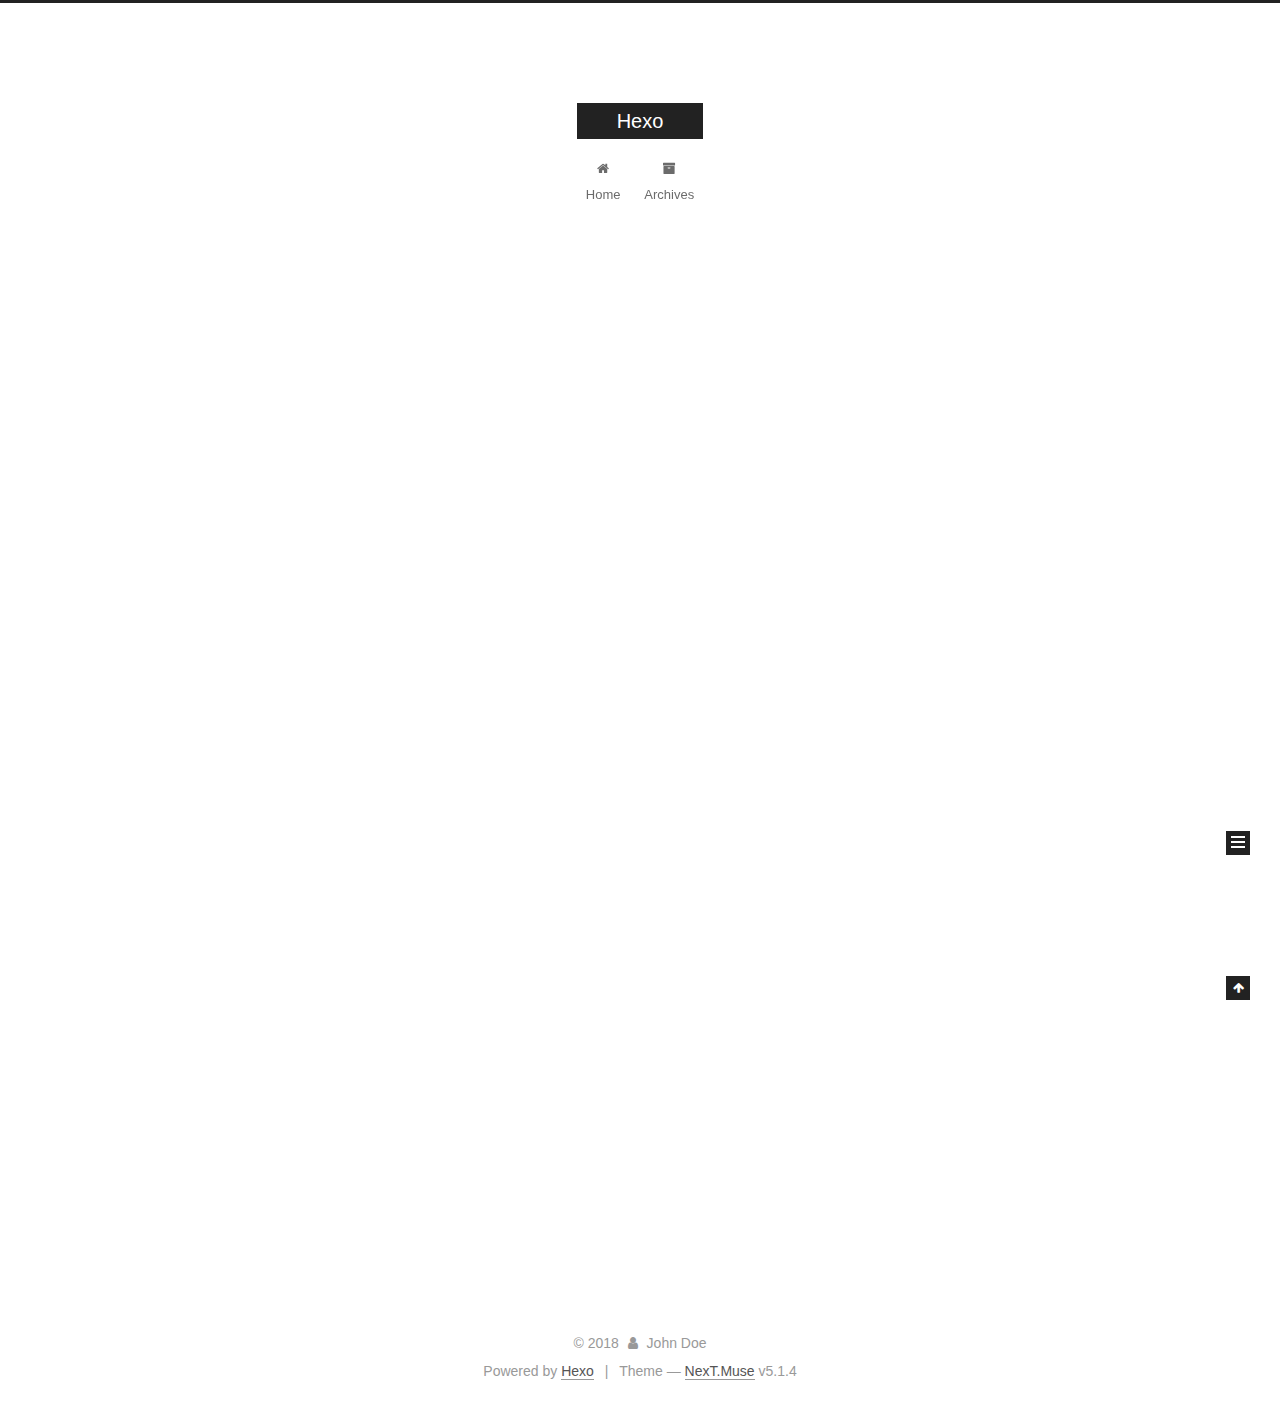
<file: index.html>
<!DOCTYPE html>



  


<html class="theme-next muse use-motion" lang="">
<head>
  <meta charset="UTF-8"/>
<meta http-equiv="X-UA-Compatible" content="IE=edge" />
<meta name="viewport" content="width=device-width, initial-scale=1, maximum-scale=1"/>
<meta name="theme-color" content="#222">









<meta http-equiv="Cache-Control" content="no-transform" />
<meta http-equiv="Cache-Control" content="no-siteapp" />
















  
  
  <link href="/lib/fancybox/source/jquery.fancybox.css?v=2.1.5" rel="stylesheet" type="text/css" />







<link href="/lib/font-awesome/css/font-awesome.min.css?v=4.6.2" rel="stylesheet" type="text/css" />

<link href="/css/main.css?v=5.1.4" rel="stylesheet" type="text/css" />


  <link rel="apple-touch-icon" sizes="180x180" href="/images/apple-touch-icon-next.png?v=5.1.4">


  <link rel="icon" type="image/png" sizes="32x32" href="/images/favicon-32x32-next.png?v=5.1.4">


  <link rel="icon" type="image/png" sizes="16x16" href="/images/favicon-16x16-next.png?v=5.1.4">


  <link rel="mask-icon" href="/images/logo.svg?v=5.1.4" color="#222">





  <meta name="keywords" content="Hexo, NexT" />










<meta property="og:type" content="website">
<meta property="og:title" content="Hexo">
<meta property="og:url" content="http://yoursite.com/index.html">
<meta property="og:site_name" content="Hexo">
<meta property="og:locale" content="default">
<meta name="twitter:card" content="summary">
<meta name="twitter:title" content="Hexo">



<script type="text/javascript" id="hexo.configurations">
  var NexT = window.NexT || {};
  var CONFIG = {
    root: '/',
    scheme: 'Muse',
    version: '5.1.4',
    sidebar: {"position":"left","display":"post","offset":12,"b2t":false,"scrollpercent":false,"onmobile":false},
    fancybox: true,
    tabs: true,
    motion: {"enable":true,"async":false,"transition":{"post_block":"fadeIn","post_header":"slideDownIn","post_body":"slideDownIn","coll_header":"slideLeftIn","sidebar":"slideUpIn"}},
    duoshuo: {
      userId: '0',
      author: 'Author'
    },
    algolia: {
      applicationID: '',
      apiKey: '',
      indexName: '',
      hits: {"per_page":10},
      labels: {"input_placeholder":"Search for Posts","hits_empty":"We didn't find any results for the search: ${query}","hits_stats":"${hits} results found in ${time} ms"}
    }
  };
</script>



  <link rel="canonical" href="http://yoursite.com/"/>





  <title>Hexo</title>
  








</head>

<body itemscope itemtype="http://schema.org/WebPage" lang="default">

  
  
    
  

  <div class="container sidebar-position-left 
  page-home">
    <div class="headband"></div>

    <header id="header" class="header" itemscope itemtype="http://schema.org/WPHeader">
      <div class="header-inner"><div class="site-brand-wrapper">
  <div class="site-meta ">
    

    <div class="custom-logo-site-title">
      <a href="/"  class="brand" rel="start">
        <span class="logo-line-before"><i></i></span>
        <span class="site-title">Hexo</span>
        <span class="logo-line-after"><i></i></span>
      </a>
    </div>
      
        <p class="site-subtitle"></p>
      
  </div>

  <div class="site-nav-toggle">
    <button>
      <span class="btn-bar"></span>
      <span class="btn-bar"></span>
      <span class="btn-bar"></span>
    </button>
  </div>
</div>

<nav class="site-nav">
  

  
    <ul id="menu" class="menu">
      
        
        <li class="menu-item menu-item-home">
          <a href="/" rel="section">
            
              <i class="menu-item-icon fa fa-fw fa-home"></i> <br />
            
            Home
          </a>
        </li>
      
        
        <li class="menu-item menu-item-archives">
          <a href="/archives/" rel="section">
            
              <i class="menu-item-icon fa fa-fw fa-archive"></i> <br />
            
            Archives
          </a>
        </li>
      

      
    </ul>
  

  
</nav>



 </div>
    </header>

    <main id="main" class="main">
      <div class="main-inner">
        <div class="content-wrap">
          <div id="content" class="content">
            
  <section id="posts" class="posts-expand">
    
      

  

  
  
  

  <article class="post post-type-normal" itemscope itemtype="http://schema.org/Article">
  
  
  
  <div class="post-block">
    <link itemprop="mainEntityOfPage" href="http://yoursite.com/2018/09/15/hello-world/">

    <span hidden itemprop="author" itemscope itemtype="http://schema.org/Person">
      <meta itemprop="name" content="John Doe">
      <meta itemprop="description" content="">
      <meta itemprop="image" content="/images/avatar.gif">
    </span>

    <span hidden itemprop="publisher" itemscope itemtype="http://schema.org/Organization">
      <meta itemprop="name" content="Hexo">
    </span>

    
      <header class="post-header">

        
        
          <h1 class="post-title" itemprop="name headline">
                
                <a class="post-title-link" href="/2018/09/15/hello-world/" itemprop="url">Hello World</a></h1>
        

        <div class="post-meta">
          <span class="post-time">
            
              <span class="post-meta-item-icon">
                <i class="fa fa-calendar-o"></i>
              </span>
              
                <span class="post-meta-item-text">Posted on</span>
              
              <time title="Post created" itemprop="dateCreated datePublished" datetime="2018-09-15T11:36:21+08:00">
                2018-09-15
              </time>
            

            

            
          </span>

          

          
            
          

          
          

          

          

          

        </div>
      </header>
    

    
    
    
    <div class="post-body" itemprop="articleBody">

      
      

      
        
          
            <p>Welcome to <a href="https://hexo.io/" target="_blank" rel="noopener">Hexo</a>! This is your very first post. Check <a href="https://hexo.io/docs/" target="_blank" rel="noopener">documentation</a> for more info. If you get any problems when using Hexo, you can find the answer in <a href="https://hexo.io/docs/troubleshooting.html" target="_blank" rel="noopener">troubleshooting</a> or you can ask me on <a href="https://github.com/hexojs/hexo/issues" target="_blank" rel="noopener">GitHub</a>.</p>
<h2 id="Quick-Start"><a href="#Quick-Start" class="headerlink" title="Quick Start"></a>Quick Start</h2><h3 id="Create-a-new-post"><a href="#Create-a-new-post" class="headerlink" title="Create a new post"></a>Create a new post</h3><figure class="highlight bash"><table><tr><td class="gutter"><pre><span class="line">1</span><br></pre></td><td class="code"><pre><span class="line">$ hexo new <span class="string">"My New Post"</span></span><br></pre></td></tr></table></figure>
<p>More info: <a href="https://hexo.io/docs/writing.html" target="_blank" rel="noopener">Writing</a></p>
<h3 id="Run-server"><a href="#Run-server" class="headerlink" title="Run server"></a>Run server</h3><figure class="highlight bash"><table><tr><td class="gutter"><pre><span class="line">1</span><br></pre></td><td class="code"><pre><span class="line">$ hexo server</span><br></pre></td></tr></table></figure>
<p>More info: <a href="https://hexo.io/docs/server.html" target="_blank" rel="noopener">Server</a></p>
<h3 id="Generate-static-files"><a href="#Generate-static-files" class="headerlink" title="Generate static files"></a>Generate static files</h3><figure class="highlight bash"><table><tr><td class="gutter"><pre><span class="line">1</span><br></pre></td><td class="code"><pre><span class="line">$ hexo generate</span><br></pre></td></tr></table></figure>
<p>More info: <a href="https://hexo.io/docs/generating.html" target="_blank" rel="noopener">Generating</a></p>
<h3 id="Deploy-to-remote-sites"><a href="#Deploy-to-remote-sites" class="headerlink" title="Deploy to remote sites"></a>Deploy to remote sites</h3><figure class="highlight bash"><table><tr><td class="gutter"><pre><span class="line">1</span><br></pre></td><td class="code"><pre><span class="line">$ hexo deploy</span><br></pre></td></tr></table></figure>
<p>More info: <a href="https://hexo.io/docs/deployment.html" target="_blank" rel="noopener">Deployment</a></p>

          
        
      
    </div>
    
    
    

    

    

    

    <footer class="post-footer">
      

      

      

      
      
        <div class="post-eof"></div>
      
    </footer>
  </div>
  
  
  
  </article>


    
  </section>

  


          </div>
          


          

        </div>
        
          
  
  <div class="sidebar-toggle">
    <div class="sidebar-toggle-line-wrap">
      <span class="sidebar-toggle-line sidebar-toggle-line-first"></span>
      <span class="sidebar-toggle-line sidebar-toggle-line-middle"></span>
      <span class="sidebar-toggle-line sidebar-toggle-line-last"></span>
    </div>
  </div>

  <aside id="sidebar" class="sidebar">
    
    <div class="sidebar-inner">

      

      

      <section class="site-overview-wrap sidebar-panel sidebar-panel-active">
        <div class="site-overview">
          <div class="site-author motion-element" itemprop="author" itemscope itemtype="http://schema.org/Person">
            
              <p class="site-author-name" itemprop="name">John Doe</p>
              <p class="site-description motion-element" itemprop="description"></p>
          </div>

          <nav class="site-state motion-element">

            
              <div class="site-state-item site-state-posts">
              
                <a href="/archives/">
              
                  <span class="site-state-item-count">1</span>
                  <span class="site-state-item-name">posts</span>
                </a>
              </div>
            

            

            

          </nav>

          

          

          
          

          
          

          

        </div>
      </section>

      

      

    </div>
  </aside>


        
      </div>
    </main>

    <footer id="footer" class="footer">
      <div class="footer-inner">
        <div class="copyright">&copy; <span itemprop="copyrightYear">2018</span>
  <span class="with-love">
    <i class="fa fa-user"></i>
  </span>
  <span class="author" itemprop="copyrightHolder">John Doe</span>

  
</div>


  <div class="powered-by">Powered by <a class="theme-link" target="_blank" href="https://hexo.io">Hexo</a></div>



  <span class="post-meta-divider">|</span>



  <div class="theme-info">Theme &mdash; <a class="theme-link" target="_blank" href="https://github.com/iissnan/hexo-theme-next">NexT.Muse</a> v5.1.4</div>




        







        
      </div>
    </footer>

    
      <div class="back-to-top">
        <i class="fa fa-arrow-up"></i>
        
      </div>
    

    

  </div>

  

<script type="text/javascript">
  if (Object.prototype.toString.call(window.Promise) !== '[object Function]') {
    window.Promise = null;
  }
</script>









  












  
  
    <script type="text/javascript" src="/lib/jquery/index.js?v=2.1.3"></script>
  

  
  
    <script type="text/javascript" src="/lib/fastclick/lib/fastclick.min.js?v=1.0.6"></script>
  

  
  
    <script type="text/javascript" src="/lib/jquery_lazyload/jquery.lazyload.js?v=1.9.7"></script>
  

  
  
    <script type="text/javascript" src="/lib/velocity/velocity.min.js?v=1.2.1"></script>
  

  
  
    <script type="text/javascript" src="/lib/velocity/velocity.ui.min.js?v=1.2.1"></script>
  

  
  
    <script type="text/javascript" src="/lib/fancybox/source/jquery.fancybox.pack.js?v=2.1.5"></script>
  


  


  <script type="text/javascript" src="/js/src/utils.js?v=5.1.4"></script>

  <script type="text/javascript" src="/js/src/motion.js?v=5.1.4"></script>



  
  

  

  


  <script type="text/javascript" src="/js/src/bootstrap.js?v=5.1.4"></script>



  


  




	





  





  












  





  

  

  

  
  

  

  

  

</body>
</html>
</file>
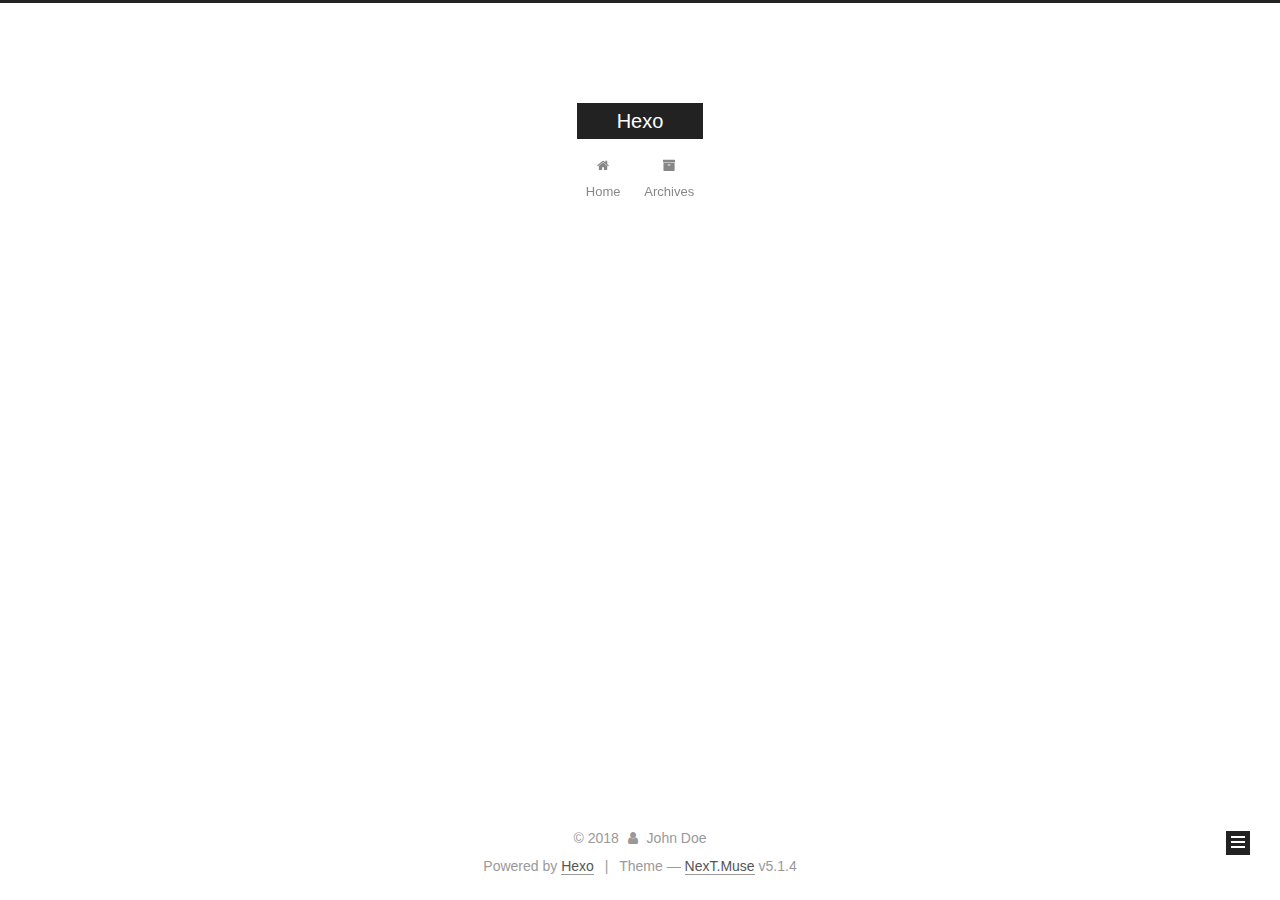
<file: archives/index.html>
<!DOCTYPE html>



  


<html class="theme-next muse use-motion" lang="">
<head>
  <meta charset="UTF-8"/>
<meta http-equiv="X-UA-Compatible" content="IE=edge" />
<meta name="viewport" content="width=device-width, initial-scale=1, maximum-scale=1"/>
<meta name="theme-color" content="#222">









<meta http-equiv="Cache-Control" content="no-transform" />
<meta http-equiv="Cache-Control" content="no-siteapp" />
















  
  
  <link href="/lib/fancybox/source/jquery.fancybox.css?v=2.1.5" rel="stylesheet" type="text/css" />







<link href="/lib/font-awesome/css/font-awesome.min.css?v=4.6.2" rel="stylesheet" type="text/css" />

<link href="/css/main.css?v=5.1.4" rel="stylesheet" type="text/css" />


  <link rel="apple-touch-icon" sizes="180x180" href="/images/apple-touch-icon-next.png?v=5.1.4">


  <link rel="icon" type="image/png" sizes="32x32" href="/images/favicon-32x32-next.png?v=5.1.4">


  <link rel="icon" type="image/png" sizes="16x16" href="/images/favicon-16x16-next.png?v=5.1.4">


  <link rel="mask-icon" href="/images/logo.svg?v=5.1.4" color="#222">





  <meta name="keywords" content="Hexo, NexT" />










<meta property="og:type" content="website">
<meta property="og:title" content="Hexo">
<meta property="og:url" content="http://yoursite.com/archives/index.html">
<meta property="og:site_name" content="Hexo">
<meta property="og:locale" content="default">
<meta name="twitter:card" content="summary">
<meta name="twitter:title" content="Hexo">



<script type="text/javascript" id="hexo.configurations">
  var NexT = window.NexT || {};
  var CONFIG = {
    root: '/',
    scheme: 'Muse',
    version: '5.1.4',
    sidebar: {"position":"left","display":"post","offset":12,"b2t":false,"scrollpercent":false,"onmobile":false},
    fancybox: true,
    tabs: true,
    motion: {"enable":true,"async":false,"transition":{"post_block":"fadeIn","post_header":"slideDownIn","post_body":"slideDownIn","coll_header":"slideLeftIn","sidebar":"slideUpIn"}},
    duoshuo: {
      userId: '0',
      author: 'Author'
    },
    algolia: {
      applicationID: '',
      apiKey: '',
      indexName: '',
      hits: {"per_page":10},
      labels: {"input_placeholder":"Search for Posts","hits_empty":"We didn't find any results for the search: ${query}","hits_stats":"${hits} results found in ${time} ms"}
    }
  };
</script>



  <link rel="canonical" href="http://yoursite.com/archives/"/>





  <title>Archive | Hexo</title>
  








</head>

<body itemscope itemtype="http://schema.org/WebPage" lang="default">

  
  
    
  

  <div class="container sidebar-position-left page-archive">
    <div class="headband"></div>

    <header id="header" class="header" itemscope itemtype="http://schema.org/WPHeader">
      <div class="header-inner"><div class="site-brand-wrapper">
  <div class="site-meta ">
    

    <div class="custom-logo-site-title">
      <a href="/"  class="brand" rel="start">
        <span class="logo-line-before"><i></i></span>
        <span class="site-title">Hexo</span>
        <span class="logo-line-after"><i></i></span>
      </a>
    </div>
      
        <p class="site-subtitle"></p>
      
  </div>

  <div class="site-nav-toggle">
    <button>
      <span class="btn-bar"></span>
      <span class="btn-bar"></span>
      <span class="btn-bar"></span>
    </button>
  </div>
</div>

<nav class="site-nav">
  

  
    <ul id="menu" class="menu">
      
        
        <li class="menu-item menu-item-home">
          <a href="/" rel="section">
            
              <i class="menu-item-icon fa fa-fw fa-home"></i> <br />
            
            Home
          </a>
        </li>
      
        
        <li class="menu-item menu-item-archives">
          <a href="/archives/" rel="section">
            
              <i class="menu-item-icon fa fa-fw fa-archive"></i> <br />
            
            Archives
          </a>
        </li>
      

      
    </ul>
  

  
</nav>



 </div>
    </header>

    <main id="main" class="main">
      <div class="main-inner">
        <div class="content-wrap">
          <div id="content" class="content">
            

  
  
  
  <div class="post-block archive">
    <div id="posts" class="posts-collapse">
      <span class="archive-move-on"></span>

      <span class="archive-page-counter">
        
        
        
          
        
        Um..! 1 post. Keep on posting.
      </span>

      

        
        
        

        
          
          <div class="collection-title">
            <h1 class="archive-year" id="archive-year-2018">2018</h1>
          </div>
        
        

        

  <article class="post post-type-normal" itemscope itemtype="http://schema.org/Article">
    <header class="post-header">

      <h2 class="post-title">
        
            <a class="post-title-link" href="/2018/09/15/hello-world/" itemprop="url">
              
                <span itemprop="name">Hello World</span>
              
            </a>
        
      </h2>

      <div class="post-meta">
        <time class="post-time" itemprop="dateCreated"
              datetime="2018-09-15T11:36:21+08:00"
              content="2018-09-15" >
          09-15
        </time>
      </div>

    </header>
  </article>



      

    </div>
  </div>
  
  
  

  



          </div>
          


          

        </div>
        
          
  
  <div class="sidebar-toggle">
    <div class="sidebar-toggle-line-wrap">
      <span class="sidebar-toggle-line sidebar-toggle-line-first"></span>
      <span class="sidebar-toggle-line sidebar-toggle-line-middle"></span>
      <span class="sidebar-toggle-line sidebar-toggle-line-last"></span>
    </div>
  </div>

  <aside id="sidebar" class="sidebar">
    
    <div class="sidebar-inner">

      

      

      <section class="site-overview-wrap sidebar-panel sidebar-panel-active">
        <div class="site-overview">
          <div class="site-author motion-element" itemprop="author" itemscope itemtype="http://schema.org/Person">
            
              <p class="site-author-name" itemprop="name">John Doe</p>
              <p class="site-description motion-element" itemprop="description"></p>
          </div>

          <nav class="site-state motion-element">

            
              <div class="site-state-item site-state-posts">
              
                <a href="/archives/">
              
                  <span class="site-state-item-count">1</span>
                  <span class="site-state-item-name">posts</span>
                </a>
              </div>
            

            

            

          </nav>

          

          

          
          

          
          

          

        </div>
      </section>

      

      

    </div>
  </aside>


        
      </div>
    </main>

    <footer id="footer" class="footer">
      <div class="footer-inner">
        <div class="copyright">&copy; <span itemprop="copyrightYear">2018</span>
  <span class="with-love">
    <i class="fa fa-user"></i>
  </span>
  <span class="author" itemprop="copyrightHolder">John Doe</span>

  
</div>


  <div class="powered-by">Powered by <a class="theme-link" target="_blank" href="https://hexo.io">Hexo</a></div>



  <span class="post-meta-divider">|</span>



  <div class="theme-info">Theme &mdash; <a class="theme-link" target="_blank" href="https://github.com/iissnan/hexo-theme-next">NexT.Muse</a> v5.1.4</div>




        







        
      </div>
    </footer>

    
      <div class="back-to-top">
        <i class="fa fa-arrow-up"></i>
        
      </div>
    

    

  </div>

  

<script type="text/javascript">
  if (Object.prototype.toString.call(window.Promise) !== '[object Function]') {
    window.Promise = null;
  }
</script>









  












  
  
    <script type="text/javascript" src="/lib/jquery/index.js?v=2.1.3"></script>
  

  
  
    <script type="text/javascript" src="/lib/fastclick/lib/fastclick.min.js?v=1.0.6"></script>
  

  
  
    <script type="text/javascript" src="/lib/jquery_lazyload/jquery.lazyload.js?v=1.9.7"></script>
  

  
  
    <script type="text/javascript" src="/lib/velocity/velocity.min.js?v=1.2.1"></script>
  

  
  
    <script type="text/javascript" src="/lib/velocity/velocity.ui.min.js?v=1.2.1"></script>
  

  
  
    <script type="text/javascript" src="/lib/fancybox/source/jquery.fancybox.pack.js?v=2.1.5"></script>
  


  


  <script type="text/javascript" src="/js/src/utils.js?v=5.1.4"></script>

  <script type="text/javascript" src="/js/src/motion.js?v=5.1.4"></script>



  
  

  

  


  <script type="text/javascript" src="/js/src/bootstrap.js?v=5.1.4"></script>



  


  




	





  





  












  





  

  

  

  
  

  

  

  

</body>
</html>
</file>
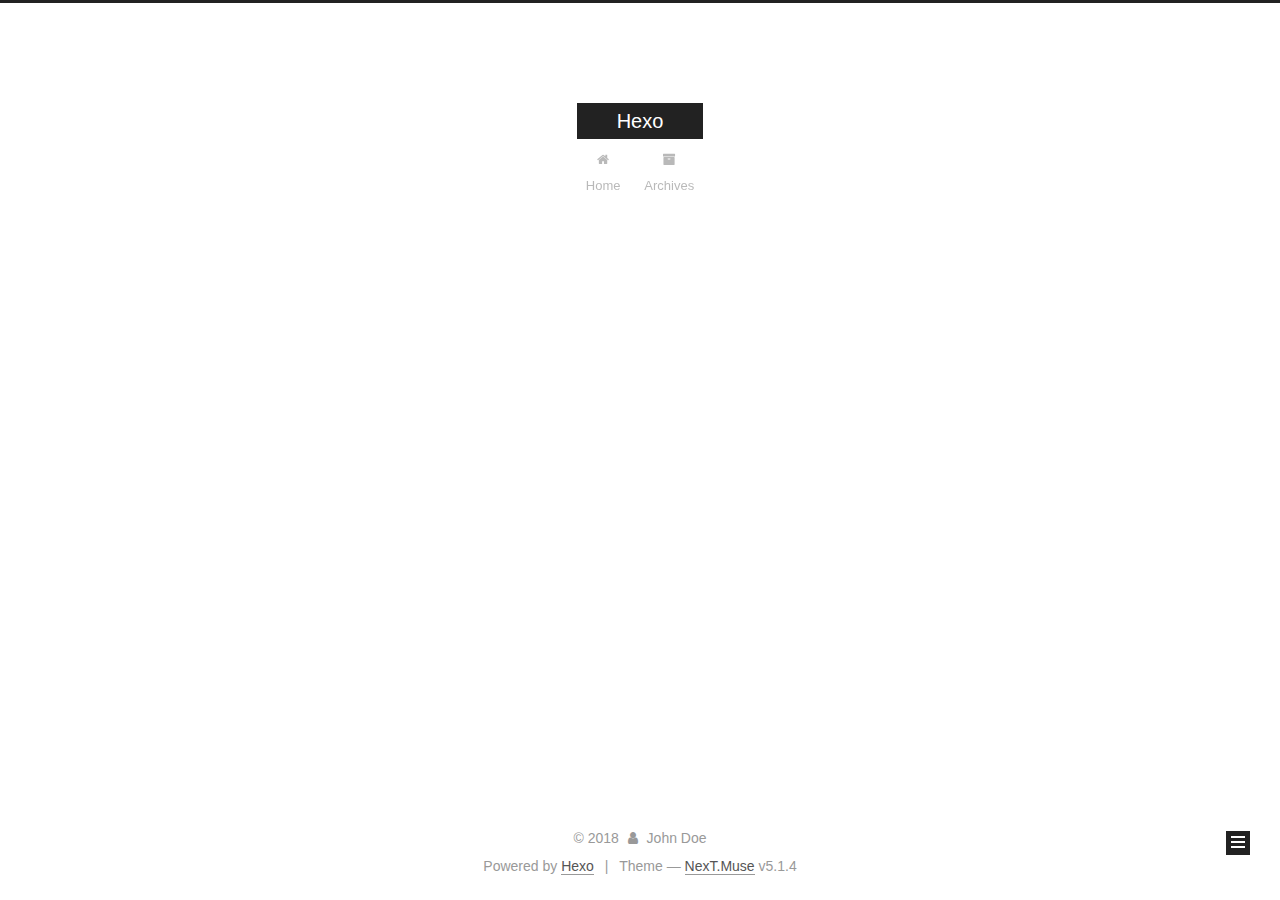
<file: archives/2018/index.html>
<!DOCTYPE html>



  


<html class="theme-next muse use-motion" lang="">
<head>
  <meta charset="UTF-8"/>
<meta http-equiv="X-UA-Compatible" content="IE=edge" />
<meta name="viewport" content="width=device-width, initial-scale=1, maximum-scale=1"/>
<meta name="theme-color" content="#222">









<meta http-equiv="Cache-Control" content="no-transform" />
<meta http-equiv="Cache-Control" content="no-siteapp" />
















  
  
  <link href="/lib/fancybox/source/jquery.fancybox.css?v=2.1.5" rel="stylesheet" type="text/css" />







<link href="/lib/font-awesome/css/font-awesome.min.css?v=4.6.2" rel="stylesheet" type="text/css" />

<link href="/css/main.css?v=5.1.4" rel="stylesheet" type="text/css" />


  <link rel="apple-touch-icon" sizes="180x180" href="/images/apple-touch-icon-next.png?v=5.1.4">


  <link rel="icon" type="image/png" sizes="32x32" href="/images/favicon-32x32-next.png?v=5.1.4">


  <link rel="icon" type="image/png" sizes="16x16" href="/images/favicon-16x16-next.png?v=5.1.4">


  <link rel="mask-icon" href="/images/logo.svg?v=5.1.4" color="#222">





  <meta name="keywords" content="Hexo, NexT" />










<meta property="og:type" content="website">
<meta property="og:title" content="Hexo">
<meta property="og:url" content="http://yoursite.com/archives/2018/index.html">
<meta property="og:site_name" content="Hexo">
<meta property="og:locale" content="default">
<meta name="twitter:card" content="summary">
<meta name="twitter:title" content="Hexo">



<script type="text/javascript" id="hexo.configurations">
  var NexT = window.NexT || {};
  var CONFIG = {
    root: '/',
    scheme: 'Muse',
    version: '5.1.4',
    sidebar: {"position":"left","display":"post","offset":12,"b2t":false,"scrollpercent":false,"onmobile":false},
    fancybox: true,
    tabs: true,
    motion: {"enable":true,"async":false,"transition":{"post_block":"fadeIn","post_header":"slideDownIn","post_body":"slideDownIn","coll_header":"slideLeftIn","sidebar":"slideUpIn"}},
    duoshuo: {
      userId: '0',
      author: 'Author'
    },
    algolia: {
      applicationID: '',
      apiKey: '',
      indexName: '',
      hits: {"per_page":10},
      labels: {"input_placeholder":"Search for Posts","hits_empty":"We didn't find any results for the search: ${query}","hits_stats":"${hits} results found in ${time} ms"}
    }
  };
</script>



  <link rel="canonical" href="http://yoursite.com/archives/2018/"/>





  <title>Archive | Hexo</title>
  








</head>

<body itemscope itemtype="http://schema.org/WebPage" lang="default">

  
  
    
  

  <div class="container sidebar-position-left page-archive">
    <div class="headband"></div>

    <header id="header" class="header" itemscope itemtype="http://schema.org/WPHeader">
      <div class="header-inner"><div class="site-brand-wrapper">
  <div class="site-meta ">
    

    <div class="custom-logo-site-title">
      <a href="/"  class="brand" rel="start">
        <span class="logo-line-before"><i></i></span>
        <span class="site-title">Hexo</span>
        <span class="logo-line-after"><i></i></span>
      </a>
    </div>
      
        <p class="site-subtitle"></p>
      
  </div>

  <div class="site-nav-toggle">
    <button>
      <span class="btn-bar"></span>
      <span class="btn-bar"></span>
      <span class="btn-bar"></span>
    </button>
  </div>
</div>

<nav class="site-nav">
  

  
    <ul id="menu" class="menu">
      
        
        <li class="menu-item menu-item-home">
          <a href="/" rel="section">
            
              <i class="menu-item-icon fa fa-fw fa-home"></i> <br />
            
            Home
          </a>
        </li>
      
        
        <li class="menu-item menu-item-archives">
          <a href="/archives/" rel="section">
            
              <i class="menu-item-icon fa fa-fw fa-archive"></i> <br />
            
            Archives
          </a>
        </li>
      

      
    </ul>
  

  
</nav>



 </div>
    </header>

    <main id="main" class="main">
      <div class="main-inner">
        <div class="content-wrap">
          <div id="content" class="content">
            

  
  
  
  <div class="post-block archive">
    <div id="posts" class="posts-collapse">
      <span class="archive-move-on"></span>

      <span class="archive-page-counter">
        
        
        
          
        
        Um..! 1 post. Keep on posting.
      </span>

      

        
        
        

        
          
          <div class="collection-title">
            <h1 class="archive-year" id="archive-year-2018">2018</h1>
          </div>
        
        

        

  <article class="post post-type-normal" itemscope itemtype="http://schema.org/Article">
    <header class="post-header">

      <h2 class="post-title">
        
            <a class="post-title-link" href="/2018/09/15/hello-world/" itemprop="url">
              
                <span itemprop="name">Hello World</span>
              
            </a>
        
      </h2>

      <div class="post-meta">
        <time class="post-time" itemprop="dateCreated"
              datetime="2018-09-15T11:36:21+08:00"
              content="2018-09-15" >
          09-15
        </time>
      </div>

    </header>
  </article>



      

    </div>
  </div>
  
  
  

  



          </div>
          


          

        </div>
        
          
  
  <div class="sidebar-toggle">
    <div class="sidebar-toggle-line-wrap">
      <span class="sidebar-toggle-line sidebar-toggle-line-first"></span>
      <span class="sidebar-toggle-line sidebar-toggle-line-middle"></span>
      <span class="sidebar-toggle-line sidebar-toggle-line-last"></span>
    </div>
  </div>

  <aside id="sidebar" class="sidebar">
    
    <div class="sidebar-inner">

      

      

      <section class="site-overview-wrap sidebar-panel sidebar-panel-active">
        <div class="site-overview">
          <div class="site-author motion-element" itemprop="author" itemscope itemtype="http://schema.org/Person">
            
              <p class="site-author-name" itemprop="name">John Doe</p>
              <p class="site-description motion-element" itemprop="description"></p>
          </div>

          <nav class="site-state motion-element">

            
              <div class="site-state-item site-state-posts">
              
                <a href="/archives/">
              
                  <span class="site-state-item-count">1</span>
                  <span class="site-state-item-name">posts</span>
                </a>
              </div>
            

            

            

          </nav>

          

          

          
          

          
          

          

        </div>
      </section>

      

      

    </div>
  </aside>


        
      </div>
    </main>

    <footer id="footer" class="footer">
      <div class="footer-inner">
        <div class="copyright">&copy; <span itemprop="copyrightYear">2018</span>
  <span class="with-love">
    <i class="fa fa-user"></i>
  </span>
  <span class="author" itemprop="copyrightHolder">John Doe</span>

  
</div>


  <div class="powered-by">Powered by <a class="theme-link" target="_blank" href="https://hexo.io">Hexo</a></div>



  <span class="post-meta-divider">|</span>



  <div class="theme-info">Theme &mdash; <a class="theme-link" target="_blank" href="https://github.com/iissnan/hexo-theme-next">NexT.Muse</a> v5.1.4</div>




        







        
      </div>
    </footer>

    
      <div class="back-to-top">
        <i class="fa fa-arrow-up"></i>
        
      </div>
    

    

  </div>

  

<script type="text/javascript">
  if (Object.prototype.toString.call(window.Promise) !== '[object Function]') {
    window.Promise = null;
  }
</script>









  












  
  
    <script type="text/javascript" src="/lib/jquery/index.js?v=2.1.3"></script>
  

  
  
    <script type="text/javascript" src="/lib/fastclick/lib/fastclick.min.js?v=1.0.6"></script>
  

  
  
    <script type="text/javascript" src="/lib/jquery_lazyload/jquery.lazyload.js?v=1.9.7"></script>
  

  
  
    <script type="text/javascript" src="/lib/velocity/velocity.min.js?v=1.2.1"></script>
  

  
  
    <script type="text/javascript" src="/lib/velocity/velocity.ui.min.js?v=1.2.1"></script>
  

  
  
    <script type="text/javascript" src="/lib/fancybox/source/jquery.fancybox.pack.js?v=2.1.5"></script>
  


  


  <script type="text/javascript" src="/js/src/utils.js?v=5.1.4"></script>

  <script type="text/javascript" src="/js/src/motion.js?v=5.1.4"></script>



  
  

  

  


  <script type="text/javascript" src="/js/src/bootstrap.js?v=5.1.4"></script>



  


  




	





  





  












  





  

  

  

  
  

  

  

  

</body>
</html>
</file>
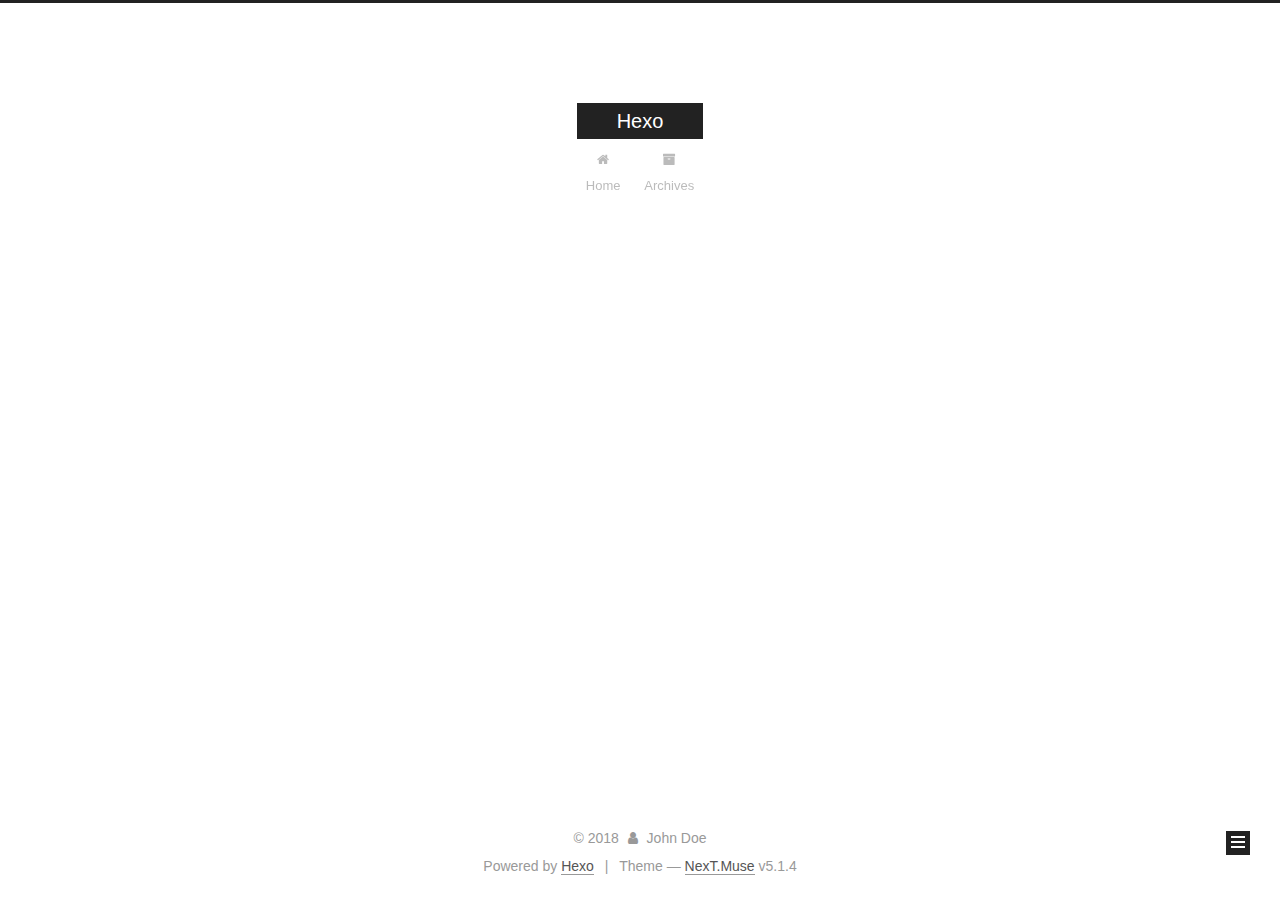
<file: archives/2018/09/index.html>
<!DOCTYPE html>



  


<html class="theme-next muse use-motion" lang="">
<head>
  <meta charset="UTF-8"/>
<meta http-equiv="X-UA-Compatible" content="IE=edge" />
<meta name="viewport" content="width=device-width, initial-scale=1, maximum-scale=1"/>
<meta name="theme-color" content="#222">









<meta http-equiv="Cache-Control" content="no-transform" />
<meta http-equiv="Cache-Control" content="no-siteapp" />
















  
  
  <link href="/lib/fancybox/source/jquery.fancybox.css?v=2.1.5" rel="stylesheet" type="text/css" />







<link href="/lib/font-awesome/css/font-awesome.min.css?v=4.6.2" rel="stylesheet" type="text/css" />

<link href="/css/main.css?v=5.1.4" rel="stylesheet" type="text/css" />


  <link rel="apple-touch-icon" sizes="180x180" href="/images/apple-touch-icon-next.png?v=5.1.4">


  <link rel="icon" type="image/png" sizes="32x32" href="/images/favicon-32x32-next.png?v=5.1.4">


  <link rel="icon" type="image/png" sizes="16x16" href="/images/favicon-16x16-next.png?v=5.1.4">


  <link rel="mask-icon" href="/images/logo.svg?v=5.1.4" color="#222">





  <meta name="keywords" content="Hexo, NexT" />










<meta property="og:type" content="website">
<meta property="og:title" content="Hexo">
<meta property="og:url" content="http://yoursite.com/archives/2018/09/index.html">
<meta property="og:site_name" content="Hexo">
<meta property="og:locale" content="default">
<meta name="twitter:card" content="summary">
<meta name="twitter:title" content="Hexo">



<script type="text/javascript" id="hexo.configurations">
  var NexT = window.NexT || {};
  var CONFIG = {
    root: '/',
    scheme: 'Muse',
    version: '5.1.4',
    sidebar: {"position":"left","display":"post","offset":12,"b2t":false,"scrollpercent":false,"onmobile":false},
    fancybox: true,
    tabs: true,
    motion: {"enable":true,"async":false,"transition":{"post_block":"fadeIn","post_header":"slideDownIn","post_body":"slideDownIn","coll_header":"slideLeftIn","sidebar":"slideUpIn"}},
    duoshuo: {
      userId: '0',
      author: 'Author'
    },
    algolia: {
      applicationID: '',
      apiKey: '',
      indexName: '',
      hits: {"per_page":10},
      labels: {"input_placeholder":"Search for Posts","hits_empty":"We didn't find any results for the search: ${query}","hits_stats":"${hits} results found in ${time} ms"}
    }
  };
</script>



  <link rel="canonical" href="http://yoursite.com/archives/2018/09/"/>





  <title>Archive | Hexo</title>
  








</head>

<body itemscope itemtype="http://schema.org/WebPage" lang="default">

  
  
    
  

  <div class="container sidebar-position-left page-archive">
    <div class="headband"></div>

    <header id="header" class="header" itemscope itemtype="http://schema.org/WPHeader">
      <div class="header-inner"><div class="site-brand-wrapper">
  <div class="site-meta ">
    

    <div class="custom-logo-site-title">
      <a href="/"  class="brand" rel="start">
        <span class="logo-line-before"><i></i></span>
        <span class="site-title">Hexo</span>
        <span class="logo-line-after"><i></i></span>
      </a>
    </div>
      
        <p class="site-subtitle"></p>
      
  </div>

  <div class="site-nav-toggle">
    <button>
      <span class="btn-bar"></span>
      <span class="btn-bar"></span>
      <span class="btn-bar"></span>
    </button>
  </div>
</div>

<nav class="site-nav">
  

  
    <ul id="menu" class="menu">
      
        
        <li class="menu-item menu-item-home">
          <a href="/" rel="section">
            
              <i class="menu-item-icon fa fa-fw fa-home"></i> <br />
            
            Home
          </a>
        </li>
      
        
        <li class="menu-item menu-item-archives">
          <a href="/archives/" rel="section">
            
              <i class="menu-item-icon fa fa-fw fa-archive"></i> <br />
            
            Archives
          </a>
        </li>
      

      
    </ul>
  

  
</nav>



 </div>
    </header>

    <main id="main" class="main">
      <div class="main-inner">
        <div class="content-wrap">
          <div id="content" class="content">
            

  
  
  
  <div class="post-block archive">
    <div id="posts" class="posts-collapse">
      <span class="archive-move-on"></span>

      <span class="archive-page-counter">
        
        
        
          
        
        Um..! 1 post. Keep on posting.
      </span>

      

        
        
        

        
          
          <div class="collection-title">
            <h1 class="archive-year" id="archive-year-2018">2018</h1>
          </div>
        
        

        

  <article class="post post-type-normal" itemscope itemtype="http://schema.org/Article">
    <header class="post-header">

      <h2 class="post-title">
        
            <a class="post-title-link" href="/2018/09/15/hello-world/" itemprop="url">
              
                <span itemprop="name">Hello World</span>
              
            </a>
        
      </h2>

      <div class="post-meta">
        <time class="post-time" itemprop="dateCreated"
              datetime="2018-09-15T11:36:21+08:00"
              content="2018-09-15" >
          09-15
        </time>
      </div>

    </header>
  </article>



      

    </div>
  </div>
  
  
  

  



          </div>
          


          

        </div>
        
          
  
  <div class="sidebar-toggle">
    <div class="sidebar-toggle-line-wrap">
      <span class="sidebar-toggle-line sidebar-toggle-line-first"></span>
      <span class="sidebar-toggle-line sidebar-toggle-line-middle"></span>
      <span class="sidebar-toggle-line sidebar-toggle-line-last"></span>
    </div>
  </div>

  <aside id="sidebar" class="sidebar">
    
    <div class="sidebar-inner">

      

      

      <section class="site-overview-wrap sidebar-panel sidebar-panel-active">
        <div class="site-overview">
          <div class="site-author motion-element" itemprop="author" itemscope itemtype="http://schema.org/Person">
            
              <p class="site-author-name" itemprop="name">John Doe</p>
              <p class="site-description motion-element" itemprop="description"></p>
          </div>

          <nav class="site-state motion-element">

            
              <div class="site-state-item site-state-posts">
              
                <a href="/archives/">
              
                  <span class="site-state-item-count">1</span>
                  <span class="site-state-item-name">posts</span>
                </a>
              </div>
            

            

            

          </nav>

          

          

          
          

          
          

          

        </div>
      </section>

      

      

    </div>
  </aside>


        
      </div>
    </main>

    <footer id="footer" class="footer">
      <div class="footer-inner">
        <div class="copyright">&copy; <span itemprop="copyrightYear">2018</span>
  <span class="with-love">
    <i class="fa fa-user"></i>
  </span>
  <span class="author" itemprop="copyrightHolder">John Doe</span>

  
</div>


  <div class="powered-by">Powered by <a class="theme-link" target="_blank" href="https://hexo.io">Hexo</a></div>



  <span class="post-meta-divider">|</span>



  <div class="theme-info">Theme &mdash; <a class="theme-link" target="_blank" href="https://github.com/iissnan/hexo-theme-next">NexT.Muse</a> v5.1.4</div>




        







        
      </div>
    </footer>

    
      <div class="back-to-top">
        <i class="fa fa-arrow-up"></i>
        
      </div>
    

    

  </div>

  

<script type="text/javascript">
  if (Object.prototype.toString.call(window.Promise) !== '[object Function]') {
    window.Promise = null;
  }
</script>









  












  
  
    <script type="text/javascript" src="/lib/jquery/index.js?v=2.1.3"></script>
  

  
  
    <script type="text/javascript" src="/lib/fastclick/lib/fastclick.min.js?v=1.0.6"></script>
  

  
  
    <script type="text/javascript" src="/lib/jquery_lazyload/jquery.lazyload.js?v=1.9.7"></script>
  

  
  
    <script type="text/javascript" src="/lib/velocity/velocity.min.js?v=1.2.1"></script>
  

  
  
    <script type="text/javascript" src="/lib/velocity/velocity.ui.min.js?v=1.2.1"></script>
  

  
  
    <script type="text/javascript" src="/lib/fancybox/source/jquery.fancybox.pack.js?v=2.1.5"></script>
  


  


  <script type="text/javascript" src="/js/src/utils.js?v=5.1.4"></script>

  <script type="text/javascript" src="/js/src/motion.js?v=5.1.4"></script>



  
  

  

  


  <script type="text/javascript" src="/js/src/bootstrap.js?v=5.1.4"></script>



  


  




	





  





  












  





  

  

  

  
  

  

  

  

</body>
</html>
</file>
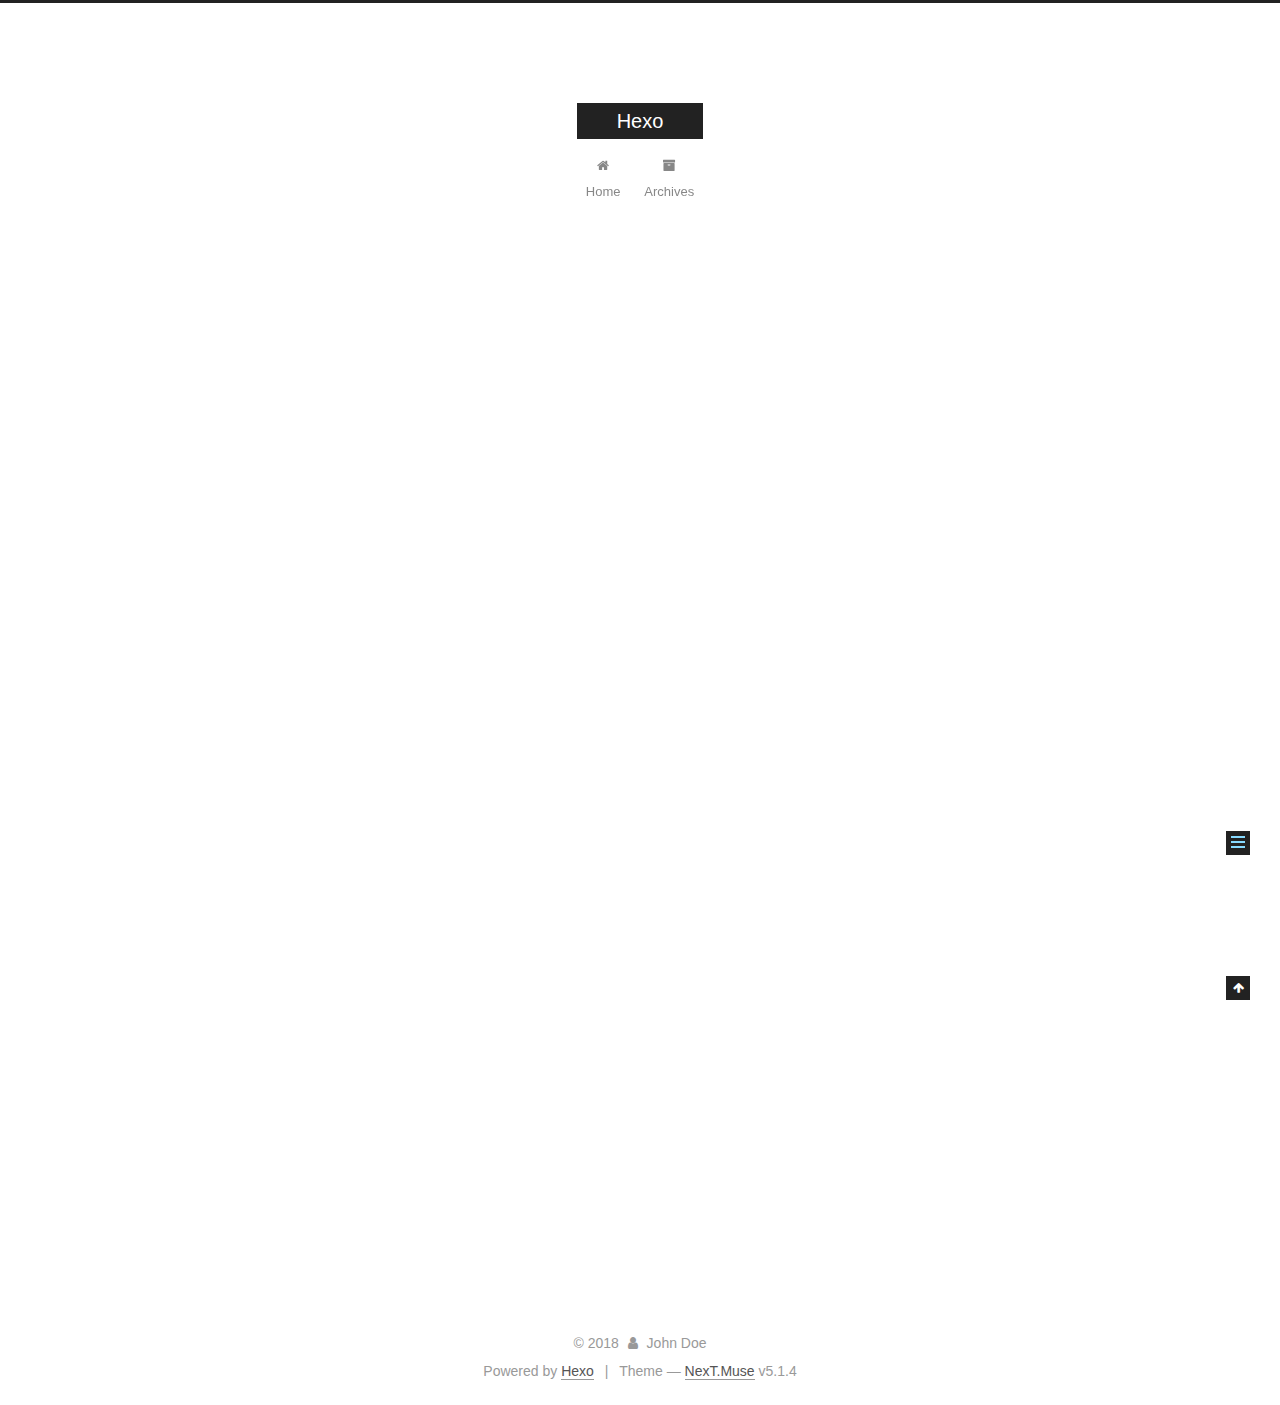
<file: 2018/09/15/hello-world/index.html>
<!DOCTYPE html>



  


<html class="theme-next muse use-motion" lang="">
<head>
  <meta charset="UTF-8"/>
<meta http-equiv="X-UA-Compatible" content="IE=edge" />
<meta name="viewport" content="width=device-width, initial-scale=1, maximum-scale=1"/>
<meta name="theme-color" content="#222">









<meta http-equiv="Cache-Control" content="no-transform" />
<meta http-equiv="Cache-Control" content="no-siteapp" />
















  
  
  <link href="/lib/fancybox/source/jquery.fancybox.css?v=2.1.5" rel="stylesheet" type="text/css" />







<link href="/lib/font-awesome/css/font-awesome.min.css?v=4.6.2" rel="stylesheet" type="text/css" />

<link href="/css/main.css?v=5.1.4" rel="stylesheet" type="text/css" />


  <link rel="apple-touch-icon" sizes="180x180" href="/images/apple-touch-icon-next.png?v=5.1.4">


  <link rel="icon" type="image/png" sizes="32x32" href="/images/favicon-32x32-next.png?v=5.1.4">


  <link rel="icon" type="image/png" sizes="16x16" href="/images/favicon-16x16-next.png?v=5.1.4">


  <link rel="mask-icon" href="/images/logo.svg?v=5.1.4" color="#222">





  <meta name="keywords" content="Hexo, NexT" />










<meta name="description" content="Welcome to Hexo! This is your very first post. Check documentation for more info. If you get any problems when using Hexo, you can find the answer in troubleshooting or you can ask me on GitHub. Quick">
<meta property="og:type" content="article">
<meta property="og:title" content="Hello World">
<meta property="og:url" content="http://yoursite.com/2018/09/15/hello-world/index.html">
<meta property="og:site_name" content="Hexo">
<meta property="og:description" content="Welcome to Hexo! This is your very first post. Check documentation for more info. If you get any problems when using Hexo, you can find the answer in troubleshooting or you can ask me on GitHub. Quick">
<meta property="og:locale" content="default">
<meta property="og:updated_time" content="2018-09-15T03:36:21.356Z">
<meta name="twitter:card" content="summary">
<meta name="twitter:title" content="Hello World">
<meta name="twitter:description" content="Welcome to Hexo! This is your very first post. Check documentation for more info. If you get any problems when using Hexo, you can find the answer in troubleshooting or you can ask me on GitHub. Quick">



<script type="text/javascript" id="hexo.configurations">
  var NexT = window.NexT || {};
  var CONFIG = {
    root: '/',
    scheme: 'Muse',
    version: '5.1.4',
    sidebar: {"position":"left","display":"post","offset":12,"b2t":false,"scrollpercent":false,"onmobile":false},
    fancybox: true,
    tabs: true,
    motion: {"enable":true,"async":false,"transition":{"post_block":"fadeIn","post_header":"slideDownIn","post_body":"slideDownIn","coll_header":"slideLeftIn","sidebar":"slideUpIn"}},
    duoshuo: {
      userId: '0',
      author: 'Author'
    },
    algolia: {
      applicationID: '',
      apiKey: '',
      indexName: '',
      hits: {"per_page":10},
      labels: {"input_placeholder":"Search for Posts","hits_empty":"We didn't find any results for the search: ${query}","hits_stats":"${hits} results found in ${time} ms"}
    }
  };
</script>



  <link rel="canonical" href="http://yoursite.com/2018/09/15/hello-world/"/>





  <title>Hello World | Hexo</title>
  








</head>

<body itemscope itemtype="http://schema.org/WebPage" lang="default">

  
  
    
  

  <div class="container sidebar-position-left page-post-detail">
    <div class="headband"></div>

    <header id="header" class="header" itemscope itemtype="http://schema.org/WPHeader">
      <div class="header-inner"><div class="site-brand-wrapper">
  <div class="site-meta ">
    

    <div class="custom-logo-site-title">
      <a href="/"  class="brand" rel="start">
        <span class="logo-line-before"><i></i></span>
        <span class="site-title">Hexo</span>
        <span class="logo-line-after"><i></i></span>
      </a>
    </div>
      
        <p class="site-subtitle"></p>
      
  </div>

  <div class="site-nav-toggle">
    <button>
      <span class="btn-bar"></span>
      <span class="btn-bar"></span>
      <span class="btn-bar"></span>
    </button>
  </div>
</div>

<nav class="site-nav">
  

  
    <ul id="menu" class="menu">
      
        
        <li class="menu-item menu-item-home">
          <a href="/" rel="section">
            
              <i class="menu-item-icon fa fa-fw fa-home"></i> <br />
            
            Home
          </a>
        </li>
      
        
        <li class="menu-item menu-item-archives">
          <a href="/archives/" rel="section">
            
              <i class="menu-item-icon fa fa-fw fa-archive"></i> <br />
            
            Archives
          </a>
        </li>
      

      
    </ul>
  

  
</nav>



 </div>
    </header>

    <main id="main" class="main">
      <div class="main-inner">
        <div class="content-wrap">
          <div id="content" class="content">
            

  <div id="posts" class="posts-expand">
    

  

  
  
  

  <article class="post post-type-normal" itemscope itemtype="http://schema.org/Article">
  
  
  
  <div class="post-block">
    <link itemprop="mainEntityOfPage" href="http://yoursite.com/2018/09/15/hello-world/">

    <span hidden itemprop="author" itemscope itemtype="http://schema.org/Person">
      <meta itemprop="name" content="John Doe">
      <meta itemprop="description" content="">
      <meta itemprop="image" content="/images/avatar.gif">
    </span>

    <span hidden itemprop="publisher" itemscope itemtype="http://schema.org/Organization">
      <meta itemprop="name" content="Hexo">
    </span>

    
      <header class="post-header">

        
        
          <h1 class="post-title" itemprop="name headline">Hello World</h1>
        

        <div class="post-meta">
          <span class="post-time">
            
              <span class="post-meta-item-icon">
                <i class="fa fa-calendar-o"></i>
              </span>
              
                <span class="post-meta-item-text">Posted on</span>
              
              <time title="Post created" itemprop="dateCreated datePublished" datetime="2018-09-15T11:36:21+08:00">
                2018-09-15
              </time>
            

            

            
          </span>

          

          
            
          

          
          

          

          

          

        </div>
      </header>
    

    
    
    
    <div class="post-body" itemprop="articleBody">

      
      

      
        <p>Welcome to <a href="https://hexo.io/" target="_blank" rel="noopener">Hexo</a>! This is your very first post. Check <a href="https://hexo.io/docs/" target="_blank" rel="noopener">documentation</a> for more info. If you get any problems when using Hexo, you can find the answer in <a href="https://hexo.io/docs/troubleshooting.html" target="_blank" rel="noopener">troubleshooting</a> or you can ask me on <a href="https://github.com/hexojs/hexo/issues" target="_blank" rel="noopener">GitHub</a>.</p>
<h2 id="Quick-Start"><a href="#Quick-Start" class="headerlink" title="Quick Start"></a>Quick Start</h2><h3 id="Create-a-new-post"><a href="#Create-a-new-post" class="headerlink" title="Create a new post"></a>Create a new post</h3><figure class="highlight bash"><table><tr><td class="gutter"><pre><span class="line">1</span><br></pre></td><td class="code"><pre><span class="line">$ hexo new <span class="string">"My New Post"</span></span><br></pre></td></tr></table></figure>
<p>More info: <a href="https://hexo.io/docs/writing.html" target="_blank" rel="noopener">Writing</a></p>
<h3 id="Run-server"><a href="#Run-server" class="headerlink" title="Run server"></a>Run server</h3><figure class="highlight bash"><table><tr><td class="gutter"><pre><span class="line">1</span><br></pre></td><td class="code"><pre><span class="line">$ hexo server</span><br></pre></td></tr></table></figure>
<p>More info: <a href="https://hexo.io/docs/server.html" target="_blank" rel="noopener">Server</a></p>
<h3 id="Generate-static-files"><a href="#Generate-static-files" class="headerlink" title="Generate static files"></a>Generate static files</h3><figure class="highlight bash"><table><tr><td class="gutter"><pre><span class="line">1</span><br></pre></td><td class="code"><pre><span class="line">$ hexo generate</span><br></pre></td></tr></table></figure>
<p>More info: <a href="https://hexo.io/docs/generating.html" target="_blank" rel="noopener">Generating</a></p>
<h3 id="Deploy-to-remote-sites"><a href="#Deploy-to-remote-sites" class="headerlink" title="Deploy to remote sites"></a>Deploy to remote sites</h3><figure class="highlight bash"><table><tr><td class="gutter"><pre><span class="line">1</span><br></pre></td><td class="code"><pre><span class="line">$ hexo deploy</span><br></pre></td></tr></table></figure>
<p>More info: <a href="https://hexo.io/docs/deployment.html" target="_blank" rel="noopener">Deployment</a></p>

      
    </div>
    
    
    

    

    

    

    <footer class="post-footer">
      

      
      
      

      

      
      
    </footer>
  </div>
  
  
  
  </article>



    <div class="post-spread">
      
    </div>
  </div>


          </div>
          


          

  



        </div>
        
          
  
  <div class="sidebar-toggle">
    <div class="sidebar-toggle-line-wrap">
      <span class="sidebar-toggle-line sidebar-toggle-line-first"></span>
      <span class="sidebar-toggle-line sidebar-toggle-line-middle"></span>
      <span class="sidebar-toggle-line sidebar-toggle-line-last"></span>
    </div>
  </div>

  <aside id="sidebar" class="sidebar">
    
    <div class="sidebar-inner">

      

      
        <ul class="sidebar-nav motion-element">
          <li class="sidebar-nav-toc sidebar-nav-active" data-target="post-toc-wrap">
            Table of Contents
          </li>
          <li class="sidebar-nav-overview" data-target="site-overview-wrap">
            Overview
          </li>
        </ul>
      

      <section class="site-overview-wrap sidebar-panel">
        <div class="site-overview">
          <div class="site-author motion-element" itemprop="author" itemscope itemtype="http://schema.org/Person">
            
              <p class="site-author-name" itemprop="name">John Doe</p>
              <p class="site-description motion-element" itemprop="description"></p>
          </div>

          <nav class="site-state motion-element">

            
              <div class="site-state-item site-state-posts">
              
                <a href="/archives/">
              
                  <span class="site-state-item-count">1</span>
                  <span class="site-state-item-name">posts</span>
                </a>
              </div>
            

            

            

          </nav>

          

          

          
          

          
          

          

        </div>
      </section>

      
      <!--noindex-->
        <section class="post-toc-wrap motion-element sidebar-panel sidebar-panel-active">
          <div class="post-toc">

            
              
            

            
              <div class="post-toc-content"><ol class="nav"><li class="nav-item nav-level-2"><a class="nav-link" href="#Quick-Start"><span class="nav-number">1.</span> <span class="nav-text">Quick Start</span></a><ol class="nav-child"><li class="nav-item nav-level-3"><a class="nav-link" href="#Create-a-new-post"><span class="nav-number">1.1.</span> <span class="nav-text">Create a new post</span></a></li><li class="nav-item nav-level-3"><a class="nav-link" href="#Run-server"><span class="nav-number">1.2.</span> <span class="nav-text">Run server</span></a></li><li class="nav-item nav-level-3"><a class="nav-link" href="#Generate-static-files"><span class="nav-number">1.3.</span> <span class="nav-text">Generate static files</span></a></li><li class="nav-item nav-level-3"><a class="nav-link" href="#Deploy-to-remote-sites"><span class="nav-number">1.4.</span> <span class="nav-text">Deploy to remote sites</span></a></li></ol></li></ol></div>
            

          </div>
        </section>
      <!--/noindex-->
      

      

    </div>
  </aside>


        
      </div>
    </main>

    <footer id="footer" class="footer">
      <div class="footer-inner">
        <div class="copyright">&copy; <span itemprop="copyrightYear">2018</span>
  <span class="with-love">
    <i class="fa fa-user"></i>
  </span>
  <span class="author" itemprop="copyrightHolder">John Doe</span>

  
</div>


  <div class="powered-by">Powered by <a class="theme-link" target="_blank" href="https://hexo.io">Hexo</a></div>



  <span class="post-meta-divider">|</span>



  <div class="theme-info">Theme &mdash; <a class="theme-link" target="_blank" href="https://github.com/iissnan/hexo-theme-next">NexT.Muse</a> v5.1.4</div>




        







        
      </div>
    </footer>

    
      <div class="back-to-top">
        <i class="fa fa-arrow-up"></i>
        
      </div>
    

    

  </div>

  

<script type="text/javascript">
  if (Object.prototype.toString.call(window.Promise) !== '[object Function]') {
    window.Promise = null;
  }
</script>









  












  
  
    <script type="text/javascript" src="/lib/jquery/index.js?v=2.1.3"></script>
  

  
  
    <script type="text/javascript" src="/lib/fastclick/lib/fastclick.min.js?v=1.0.6"></script>
  

  
  
    <script type="text/javascript" src="/lib/jquery_lazyload/jquery.lazyload.js?v=1.9.7"></script>
  

  
  
    <script type="text/javascript" src="/lib/velocity/velocity.min.js?v=1.2.1"></script>
  

  
  
    <script type="text/javascript" src="/lib/velocity/velocity.ui.min.js?v=1.2.1"></script>
  

  
  
    <script type="text/javascript" src="/lib/fancybox/source/jquery.fancybox.pack.js?v=2.1.5"></script>
  


  


  <script type="text/javascript" src="/js/src/utils.js?v=5.1.4"></script>

  <script type="text/javascript" src="/js/src/motion.js?v=5.1.4"></script>



  
  

  
  <script type="text/javascript" src="/js/src/scrollspy.js?v=5.1.4"></script>
<script type="text/javascript" src="/js/src/post-details.js?v=5.1.4"></script>



  


  <script type="text/javascript" src="/js/src/bootstrap.js?v=5.1.4"></script>



  


  




	





  





  












  





  

  

  

  
  

  

  

  

</body>
</html>
</file>
<file: css/main.css>
/* normalize.css v3.0.2 | MIT License | git.io/normalize */
html {
  font-family: sans-serif; /* 1 */
  -ms-text-size-adjust: 100%; /* 2 */
  -webkit-text-size-adjust: 100%; /* 2 */
}
body {
  margin: 0;
}
article,
aside,
details,
figcaption,
figure,
footer,
header,
hgroup,
main,
menu,
nav,
section,
summary {
  display: block;
}
audio,
canvas,
progress,
video {
  display: inline-block; /* 1 */
  vertical-align: baseline; /* 2 */
}
audio:not([controls]) {
  display: none;
  height: 0;
}
[hidden],
template {
  display: none;
}
a {
  background-color: transparent;
}
a:active,
a:hover {
  outline: 0;
}
abbr[title] {
  border-bottom: 1px dotted;
}
b,
strong {
  font-weight: bold;
}
dfn {
  font-style: italic;
}
h1 {
  font-size: 2em;
  margin: 0.67em 0;
}
mark {
  background: #ff0;
  color: #000;
}
small {
  font-size: 80%;
}
sub,
sup {
  font-size: 75%;
  line-height: 0;
  position: relative;
  vertical-align: baseline;
}
sup {
  top: -0.5em;
}
sub {
  bottom: -0.25em;
}
img {
  border: 0;
}
svg:not(:root) {
  overflow: hidden;
}
figure {
  margin: 1em 40px;
}
hr {
  -moz-box-sizing: content-box;
  box-sizing: content-box;
  height: 0;
}
pre {
  overflow: auto;
}
code,
kbd,
pre,
samp {
  font-family: monospace, monospace;
  font-size: 1em;
}
button,
input,
optgroup,
select,
textarea {
  color: inherit; /* 1 */
  font: inherit; /* 2 */
  margin: 0; /* 3 */
}
button {
  overflow: visible;
}
button,
select {
  text-transform: none;
}
button,
html input[type="button"],
input[type="reset"],
input[type="submit"] {
  -webkit-appearance: button; /* 2 */
  cursor: pointer; /* 3 */
}
button[disabled],
html input[disabled] {
  cursor: default;
}
button::-moz-focus-inner,
input::-moz-focus-inner {
  border: 0;
  padding: 0;
}
input {
  line-height: normal;
}
input[type="checkbox"],
input[type="radio"] {
  box-sizing: border-box; /* 1 */
  padding: 0; /* 2 */
}
input[type="number"]::-webkit-inner-spin-button,
input[type="number"]::-webkit-outer-spin-button {
  height: auto;
}
input[type="search"] {
  -webkit-appearance: textfield; /* 1 */
  -moz-box-sizing: content-box;
  -webkit-box-sizing: content-box; /* 2 */
  box-sizing: content-box;
}
input[type="search"]::-webkit-search-cancel-button,
input[type="search"]::-webkit-search-decoration {
  -webkit-appearance: none;
}
fieldset {
  border: 1px solid #c0c0c0;
  margin: 0 2px;
  padding: 0.35em 0.625em 0.75em;
}
legend {
  border: 0; /* 1 */
  padding: 0; /* 2 */
}
textarea {
  overflow: auto;
}
optgroup {
  font-weight: bold;
}
table {
  border-collapse: collapse;
  border-spacing: 0;
}
td,
th {
  padding: 0;
}
::selection {
  background: #262a30;
  color: #fff;
}
body {
  position: relative;
  font-family: 'Lato', "PingFang SC", "Microsoft YaHei", sans-serif;
  font-size: 14px;
  line-height: 2;
  color: #555;
  background: #fff;
}
@media (max-width: 767px) {
  body {
    padding-right: 0 !important;
  }
}
@media (min-width: 768px) and (max-width: 991px) {
  body {
    padding-right: 0 !important;
  }
}
@media (min-width: 1600px) {
  body {
    font-size: 16px;
  }
}
h1,
h2,
h3,
h4,
h5,
h6 {
  margin: 0;
  padding: 0;
  font-weight: bold;
  line-height: 1.5;
  font-family: 'Lato', "PingFang SC", "Microsoft YaHei", sans-serif;
}
h2,
h3,
h4,
h5,
h6 {
  margin: 20px 0 15px;
}
h1 {
  font-size: 22px;
}
@media (max-width: 767px) {
  h1 {
    font-size: 18px;
  }
}
h2 {
  font-size: 20px;
}
@media (max-width: 767px) {
  h2 {
    font-size: 16px;
  }
}
h3 {
  font-size: 18px;
}
@media (max-width: 767px) {
  h3 {
    font-size: 14px;
  }
}
h4 {
  font-size: 16px;
}
@media (max-width: 767px) {
  h4 {
    font-size: 12px;
  }
}
h5 {
  font-size: 14px;
}
@media (max-width: 767px) {
  h5 {
    font-size: 10px;
  }
}
h6 {
  font-size: 12px;
}
@media (max-width: 767px) {
  h6 {
    font-size: 8px;
  }
}
p {
  margin: 0 0 20px 0;
}
a {
  color: #555;
  text-decoration: none;
  outline: none;
  border-bottom: 1px solid #999;
  word-wrap: break-word;
}
a:hover {
  color: #222;
  border-bottom-color: #222;
}
blockquote {
  margin: 0;
  padding: 0;
}
img {
  display: block;
  margin: auto;
  max-width: 100%;
  height: auto;
}
hr {
  margin: 40px 0;
  height: 3px;
  border: none;
  background-color: #ddd;
  background-image: repeating-linear-gradient(-45deg, #fff, #fff 4px, transparent 4px, transparent 8px);
}
blockquote {
  padding: 0 15px;
  color: #666;
  border-left: 4px solid #ddd;
}
blockquote cite::before {
  content: "-";
  padding: 0 5px;
}
dt {
  font-weight: 700;
}
dd {
  margin: 0;
  padding: 0;
}
kbd {
  border: 1px solid #ccc;
  border-radius: 0.2em;
  box-shadow: 0.1em 0.1em 0.2em rgba(0,0,0,0.1);
  background-color: #f9f9f9;
  font-family: inherit;
  background-image: -webkit-linear-gradient(top, #eee, #fff, #eee);
  padding: 0.1em 0.3em;
  white-space: nowrap;
}
.text-left {
  text-align: left;
}
.text-center {
  text-align: center;
}
.text-right {
  text-align: right;
}
.text-justify {
  text-align: justify;
}
.text-nowrap {
  white-space: nowrap;
}
.text-lowercase {
  text-transform: lowercase;
}
.text-uppercase {
  text-transform: uppercase;
}
.text-capitalize {
  text-transform: capitalize;
}
.center-block {
  display: block;
  margin-left: auto;
  margin-right: auto;
}
.clearfix:before,
.clearfix:after {
  content: " ";
  display: table;
}
.clearfix:after {
  clear: both;
}
.pullquote {
  width: 45%;
}
.pullquote.left {
  float: left;
  margin-left: 5px;
  margin-right: 10px;
}
.pullquote.right {
  float: right;
  margin-left: 10px;
  margin-right: 5px;
}
.affix.affix.affix {
  position: fixed;
}
.translation {
  margin-top: -20px;
  font-size: 14px;
  color: #999;
}
.scrollbar-measure {
  width: 100px;
  height: 100px;
  overflow: scroll;
  position: absolute;
  top: -9999px;
}
.use-motion .motion-element {
  opacity: 0;
}
table {
  margin: 20px 0;
  width: 100%;
  border-collapse: collapse;
  border-spacing: 0;
  border: 1px solid #ddd;
  font-size: 14px;
  table-layout: fixed;
  word-wrap: break-all;
}
table>tbody>tr:nth-of-type(odd) {
  background-color: #f9f9f9;
}
table>tbody>tr:hover {
  background-color: #f5f5f5;
}
caption,
th,
td {
  padding: 8px;
  text-align: left;
  vertical-align: middle;
  font-weight: normal;
}
th,
td {
  border-bottom: 3px solid #ddd;
  border-right: 1px solid #eee;
}
th {
  padding-bottom: 10px;
  font-weight: 700;
}
td {
  border-bottom-width: 1px;
}
html,
body {
  height: 100%;
}
.container {
  position: relative;
  min-height: 100%;
}
.header-inner {
  margin: 0 auto;
  padding: 100px 0 70px;
  width: 700px;
}
@media (min-width: 1600px) {
  .container .header-inner {
    width: 900px;
  }
}
.main {
  padding-bottom: 150px;
}
.main-inner {
  margin: 0 auto;
  width: 700px;
}
@media (min-width: 1600px) {
  .container .main-inner {
    width: 900px;
  }
}
.footer {
  position: absolute;
  left: 0;
  bottom: 0;
  width: 100%;
  min-height: 50px;
}
.footer-inner {
  box-sizing: border-box;
  margin: 20px auto;
  width: 700px;
}
@media (min-width: 1600px) {
  .container .footer-inner {
    width: 900px;
  }
}
pre,
.highlight {
  overflow: auto;
  margin: 20px 0;
  padding: 0;
  font-size: 13px;
  color: #4d4d4c;
  background: #f7f7f7;
  line-height: 1.6;
}
pre,
code {
  font-family: consolas, Menlo, "PingFang SC", "Microsoft YaHei", monospace;
}
code {
  padding: 2px 4px;
  word-wrap: break-word;
  color: #555;
  background: #eee;
  border-radius: 3px;
  font-size: 13px;
}
pre {
  padding: 10px;
}
pre code {
  padding: 0;
  color: #4d4d4c;
  background: none;
  text-shadow: none;
}
.highlight {
  border-radius: 1px;
}
.highlight pre {
  border: none;
  margin: 0;
  padding: 10px 0;
}
.highlight table {
  margin: 0;
  width: auto;
  border: none;
}
.highlight td {
  border: none;
  padding: 0;
}
.highlight figcaption {
  font-size: 1em;
  color: #4d4d4c;
  line-height: 1em;
  margin-bottom: 1em;
}
.highlight figcaption:before,
.highlight figcaption:after {
  content: " ";
  display: table;
}
.highlight figcaption:after {
  clear: both;
}
.highlight figcaption a {
  float: right;
  color: #4d4d4c;
}
.highlight figcaption a:hover {
  border-bottom-color: #4d4d4c;
}
.highlight .gutter pre {
  padding-left: 10px;
  padding-right: 10px;
  color: #869194;
  text-align: right;
  background-color: #eff2f3;
}
.highlight .code pre {
  width: 100%;
  padding-left: 10px;
  padding-right: 10px;
  background-color: #f7f7f7;
}
.highlight .line {
  height: 20px;
}
.gutter {
  -webkit-user-select: none;
  -moz-user-select: none;
  -ms-user-select: none;
  user-select: none;
}
.gist table {
  width: auto;
}
.gist table td {
  border: none;
}
pre .deletion {
  background: #fdd;
}
pre .addition {
  background: #dfd;
}
pre .meta {
  color: #8959a8;
}
pre .comment {
  color: #8e908c;
}
pre .variable,
pre .attribute,
pre .tag,
pre .regexp,
pre .ruby .constant,
pre .xml .tag .title,
pre .xml .pi,
pre .xml .doctype,
pre .html .doctype,
pre .css .id,
pre .css .class,
pre .css .pseudo {
  color: #c82829;
}
pre .number,
pre .preprocessor,
pre .built_in,
pre .literal,
pre .params,
pre .constant,
pre .command {
  color: #f5871f;
}
pre .ruby .class .title,
pre .css .rules .attribute,
pre .string,
pre .value,
pre .inheritance,
pre .header,
pre .ruby .symbol,
pre .xml .cdata,
pre .special,
pre .number,
pre .formula {
  color: #718c00;
}
pre .title,
pre .css .hexcolor {
  color: #3e999f;
}
pre .function,
pre .python .decorator,
pre .python .title,
pre .ruby .function .title,
pre .ruby .title .keyword,
pre .perl .sub,
pre .javascript .title,
pre .coffeescript .title {
  color: #4271ae;
}
pre .keyword,
pre .javascript .function {
  color: #8959a8;
}
.full-image.full-image.full-image.full-image {
  border: none;
  max-width: 100%;
  width: auto;
  margin: 20px auto 25px;
}
@media (min-width: 992px) {
  .full-image.full-image.full-image.full-image {
    max-width: none;
    width: 110%;
    margin: 25px -5%;
  }
}
.blockquote-center,
.page-home .post-type-quote blockquote,
.page-post-detail .post-type-quote blockquote {
  position: relative;
  margin: 40px 0;
  padding: 0;
  border-left: none;
  text-align: center;
}
.blockquote-center::before,
.page-home .post-type-quote blockquote::before,
.page-post-detail .post-type-quote blockquote::before,
.blockquote-center::after,
.page-home .post-type-quote blockquote::after,
.page-post-detail .post-type-quote blockquote::after {
  position: absolute;
  content: ' ';
  display: block;
  width: 100%;
  height: 24px;
  opacity: 0.2;
  background-repeat: no-repeat;
  background-position: 0 -6px;
  background-size: 22px 22px;
}
.blockquote-center::before,
.page-home .post-type-quote blockquote::before,
.page-post-detail .post-type-quote blockquote::before {
  top: -20px;
  background-image: url("../images/quote-l.svg");
  border-top: 1px solid #ccc;
}
.blockquote-center::after,
.page-home .post-type-quote blockquote::after,
.page-post-detail .post-type-quote blockquote::after {
  bottom: -20px;
  background-image: url("../images/quote-r.svg");
  border-bottom: 1px solid #ccc;
  background-position: 100% 8px;
}
.blockquote-center p,
.page-home .post-type-quote blockquote p,
.page-post-detail .post-type-quote blockquote p,
.blockquote-center div,
.page-home .post-type-quote blockquote div,
.page-post-detail .post-type-quote blockquote div {
  text-align: center;
}
.post .post-body .group-picture img {
  box-sizing: border-box;
  padding: 0 3px;
  border: none;
}
.post .group-picture-row {
  overflow: hidden;
  margin-top: 6px;
}
.post .group-picture-row:first-child {
  margin-top: 0;
}
.post .group-picture-column {
  float: left;
}
.page-post-detail .post-body .group-picture-column {
  float: none;
  margin-top: 10px;
  width: auto !important;
}
.page-post-detail .post-body .group-picture-column img {
  margin: 0 auto;
}
.page-archive .group-picture-container {
  overflow: hidden;
}
.page-archive .group-picture-row {
  float: left;
}
.page-archive .group-picture-row:first-child {
  margin-top: 6px;
}
.page-archive .group-picture-column {
  max-width: 150px;
  max-height: 150px;
}
.post-body .note {
  position: relative;
  padding: 15px;
  margin-bottom: 20px;
  border: 1px solid #eee;
  border-left-width: 5px;
  border-radius: 3px;
}
.post-body .note h2,
.post-body .note h3,
.post-body .note h4,
.post-body .note h5,
.post-body .note h6 {
  margin-top: 0;
  margin-bottom: 0;
  border-bottom: initial;
  padding-top: 0 !important;
}
.post-body .note p:first-child,
.post-body .note ul:first-child,
.post-body .note ol:first-child,
.post-body .note table:first-child,
.post-body .note pre:first-child,
.post-body .note blockquote:first-child {
  margin-top: 0;
}
.post-body .note p:last-child,
.post-body .note ul:last-child,
.post-body .note ol:last-child,
.post-body .note table:last-child,
.post-body .note pre:last-child,
.post-body .note blockquote:last-child {
  margin-bottom: 0;
}
.post-body .note.default {
  border-left-color: #777;
}
.post-body .note.default h2,
.post-body .note.default h3,
.post-body .note.default h4,
.post-body .note.default h5,
.post-body .note.default h6 {
  color: #777;
}
.post-body .note.primary {
  border-left-color: #6f42c1;
}
.post-body .note.primary h2,
.post-body .note.primary h3,
.post-body .note.primary h4,
.post-body .note.primary h5,
.post-body .note.primary h6 {
  color: #6f42c1;
}
.post-body .note.info {
  border-left-color: #428bca;
}
.post-body .note.info h2,
.post-body .note.info h3,
.post-body .note.info h4,
.post-body .note.info h5,
.post-body .note.info h6 {
  color: #428bca;
}
.post-body .note.success {
  border-left-color: #5cb85c;
}
.post-body .note.success h2,
.post-body .note.success h3,
.post-body .note.success h4,
.post-body .note.success h5,
.post-body .note.success h6 {
  color: #5cb85c;
}
.post-body .note.warning {
  border-left-color: #f0ad4e;
}
.post-body .note.warning h2,
.post-body .note.warning h3,
.post-body .note.warning h4,
.post-body .note.warning h5,
.post-body .note.warning h6 {
  color: #f0ad4e;
}
.post-body .note.danger {
  border-left-color: #d9534f;
}
.post-body .note.danger h2,
.post-body .note.danger h3,
.post-body .note.danger h4,
.post-body .note.danger h5,
.post-body .note.danger h6 {
  color: #d9534f;
}
.post-body .label {
  display: inline;
  padding: 0 2px;
  white-space: nowrap;
}
.post-body .label.default {
  background-color: #f0f0f0;
}
.post-body .label.primary {
  background-color: #efe6f7;
}
.post-body .label.info {
  background-color: #e5f2f8;
}
.post-body .label.success {
  background-color: #e7f4e9;
}
.post-body .label.warning {
  background-color: #fcf6e1;
}
.post-body .label.danger {
  background-color: #fae8eb;
}
.post-body .tabs {
  position: relative;
  display: block;
  margin-bottom: 20px;
  padding-top: 10px;
}
.post-body .tabs ul.nav-tabs {
  margin: 0;
  padding: 0;
  display: flex;
  margin-bottom: -1px;
}
@media (max-width: 413px) {
  .post-body .tabs ul.nav-tabs {
    display: block;
    margin-bottom: 5px;
  }
}
.post-body .tabs ul.nav-tabs li.tab {
  list-style-type: none !important;
  margin: 0 0.25em 0 0;
  border-top: 3px solid transparent;
  border-left: 1px solid transparent;
  border-right: 1px solid transparent;
}
@media (max-width: 413px) {
  .post-body .tabs ul.nav-tabs li.tab {
    margin: initial;
    border-top: 1px solid transparent;
    border-left: 3px solid transparent;
    border-right: 1px solid transparent;
    border-bottom: 1px solid transparent;
  }
}
.post-body .tabs ul.nav-tabs li.tab a {
  outline: 0;
  border-bottom: initial;
  display: block;
  line-height: 1.8em;
  padding: 0.25em 0.75em;
  transition-duration: 0.2s;
  transition-timing-function: ease-out;
  transition-delay: 0s;
}
.post-body .tabs ul.nav-tabs li.tab a i {
  width: 1.285714285714286em;
}
.post-body .tabs ul.nav-tabs li.tab.active {
  border-top: 3px solid #fc6423;
  border-left: 1px solid #ddd;
  border-right: 1px solid #ddd;
  background-color: #fff;
}
@media (max-width: 413px) {
  .post-body .tabs ul.nav-tabs li.tab.active {
    border-top: 1px solid #ddd;
    border-left: 3px solid #fc6423;
    border-right: 1px solid #ddd;
    border-bottom: 1px solid #ddd;
  }
}
.post-body .tabs ul.nav-tabs li.tab.active a {
  cursor: default;
  color: #555;
}
.post-body .tabs .tab-content {
  background-color: #fff;
}
.post-body .tabs .tab-content .tab-pane {
  border: 1px solid #ddd;
  padding: 20px 20px 0 20px;
}
.post-body .tabs .tab-content .tab-pane:not(.active) {
  display: none !important;
}
.post-body .tabs .tab-content .tab-pane.active {
  display: block !important;
}
.btn {
  display: inline-block;
  padding: 0 20px;
  font-size: 14px;
  color: #fff;
  background: #222;
  border: 2px solid #222;
  text-decoration: none;
  border-radius: 0;
  transition-property: background-color;
  transition-duration: 0.2s;
  transition-timing-function: ease-in-out;
  transition-delay: 0s;
  line-height: 2;
}
.btn:hover {
  border-color: #222;
  color: #222;
  background: #fff;
}
.btn +.btn {
  margin: 0 0 8px 8px;
}
.btn .fa-fw {
  width: 1.285714285714286em;
  text-align: left;
}
.btn-bar {
  display: block;
  width: 22px;
  height: 2px;
  background: #555;
  border-radius: 1px;
}
.btn-bar+.btn-bar {
  margin-top: 4px;
}
.pagination {
  margin: 120px 0 40px;
  text-align: center;
  border-top: 1px solid #eee;
}
.page-number-basic,
.pagination .prev,
.pagination .next,
.pagination .page-number,
.pagination .space {
  display: inline-block;
  position: relative;
  top: -1px;
  margin: 0 10px;
  padding: 0 11px;
}
@media (max-width: 767px) {
  .page-number-basic,
  .pagination .prev,
  .pagination .next,
  .pagination .page-number,
  .pagination .space {
    margin: 0 5px;
  }
}
.pagination .prev,
.pagination .next,
.pagination .page-number {
  border-bottom: 0;
  border-top: 1px solid #eee;
  transition-property: border-color;
  transition-duration: 0.2s;
  transition-timing-function: ease-in-out;
  transition-delay: 0s;
}
.pagination .prev:hover,
.pagination .next:hover,
.pagination .page-number:hover {
  border-top-color: #222;
}
.pagination .space {
  padding: 0;
  margin: 0;
}
.pagination .prev {
  margin-left: 0;
}
.pagination .next {
  margin-right: 0;
}
.pagination .page-number.current {
  color: #fff;
  background: #ccc;
  border-top-color: #ccc;
}
@media (max-width: 767px) {
  .pagination {
    border-top: none;
  }
  .pagination .prev,
  .pagination .next,
  .pagination .page-number {
    margin-bottom: 10px;
    border-top: 0;
    border-bottom: 1px solid #eee;
    padding: 0 10px;
  }
  .pagination .prev:hover,
  .pagination .next:hover,
  .pagination .page-number:hover {
    border-bottom-color: #222;
  }
}
.comments {
  margin: 60px 20px 0;
}
.tag-cloud {
  text-align: center;
}
.tag-cloud a {
  display: inline-block;
  margin: 10px;
}
.back-to-top {
  box-sizing: border-box;
  position: fixed;
  bottom: -100px;
  right: 30px;
  z-index: 1050;
  padding: 0 6px;
  width: 24px;
  background: #222;
  font-size: 12px;
  opacity: 1;
  color: #fff;
  cursor: pointer;
  text-align: center;
  -webkit-transform: translateZ(0);
  transition-property: bottom;
  transition-duration: 0.2s;
  transition-timing-function: ease-in-out;
  transition-delay: 0s;
}
@media (min-width: 768px) and (max-width: 991px) {
  .back-to-top {
    display: none !important;
  }
}
@media (max-width: 767px) {
  .back-to-top {
    display: none !important;
  }
}
.back-to-top.back-to-top-on {
  bottom: 19px;
}
.header {
  background: transparent;
}
.header-inner {
  position: relative;
}
.headband {
  height: 3px;
  background: #222;
}
.site-meta {
  margin: 0;
  text-align: center;
}
@media (max-width: 767px) {
  .site-meta {
    text-align: center;
  }
}
.brand {
  position: relative;
  display: inline-block;
  padding: 0 40px;
  color: #fff;
  background: #222;
  border-bottom: none;
}
.brand:hover {
  color: #fff;
}
.logo {
  display: inline-block;
  margin-right: 5px;
  line-height: 36px;
  vertical-align: top;
}
.site-title {
  display: inline-block;
  vertical-align: top;
  line-height: 36px;
  font-size: 20px;
  font-weight: normal;
  font-family: 'Lato', "PingFang SC", "Microsoft YaHei", sans-serif;
}
.site-subtitle {
  margin-top: 10px;
  font-size: 13px;
  color: #999;
}
.use-motion .brand {
  opacity: 0;
}
.use-motion .logo,
.use-motion .site-title,
.use-motion .site-subtitle {
  opacity: 0;
  position: relative;
  top: -10px;
}
.site-nav-toggle {
  display: none;
  position: absolute;
  top: 10px;
  left: 10px;
}
@media (max-width: 767px) {
  .site-nav-toggle {
    display: block;
  }
}
.site-nav-toggle button {
  margin-top: 2px;
  padding: 9px 10px;
  background: transparent;
  border: none;
}
@media (max-width: 767px) {
  .site-nav {
    display: none;
    margin: 0 -10px;
    padding: 0 10px;
    clear: both;
    border-top: 1px solid #ddd;
  }
}
@media (min-width: 768px) and (max-width: 991px) {
  .site-nav {
    display: block !important;
  }
}
@media (min-width: 992px) {
  .site-nav {
    display: block !important;
  }
}
.menu {
  margin-top: 20px;
  padding-left: 0;
  text-align: center;
}
.menu .menu-item {
  display: inline-block;
  margin: 0 10px;
  list-style: none;
}
@media screen and (max-width: 767px) {
  .menu .menu-item {
    margin-top: 10px;
  }
}
.menu .menu-item a {
  display: block;
  font-size: 13px;
  line-height: inherit;
  border-bottom: 1px solid transparent;
  transition-property: border-color;
  transition-duration: 0.2s;
  transition-timing-function: ease-in-out;
  transition-delay: 0s;
}
.menu .menu-item a:hover {
  border-bottom-color: #222;
}
.menu .menu-item .fa {
  margin-right: 5px;
}
.use-motion .menu-item {
  opacity: 0;
}
.post-body {
  font-family: 'Lato', "PingFang SC", "Microsoft YaHei", sans-serif;
}
@media (max-width: 767px) {
  .post-body {
    word-break: break-word;
  }
}
.post-body .fancybox img {
  display: block !important;
  margin: 0 auto;
  cursor: pointer;
  cursor: zoom-in;
  cursor: -webkit-zoom-in;
}
.post-body .image-caption,
.post-body .figure .caption {
  margin: -20px auto 15px;
  text-align: center;
  font-size: 14px;
  color: #999;
  font-weight: bold;
  line-height: 1;
}
.post-sticky-flag {
  display: inline-block;
  font-size: 16px;
  -ms-transform: rotate(30deg);
  -webkit-transform: rotate(30deg);
  -moz-transform: rotate(30deg);
  -ms-transform: rotate(30deg);
  -o-transform: rotate(30deg);
  transform: rotate(30deg);
}
.use-motion .post-block,
.use-motion .pagination,
.use-motion .comments {
  opacity: 0;
}
.use-motion .post-header {
  opacity: 0;
}
.use-motion .post-body {
  opacity: 0;
}
.use-motion .collection-title {
  opacity: 0;
}
.posts-expand {
  padding-top: 40px;
}
@media (max-width: 767px) {
  .posts-expand {
    margin: 0 20px;
  }
  .post-body pre .gutter pre {
    padding-right: 10px;
  }
  .post-body .highlight {
    margin-left: 0px;
    margin-right: 0px;
    padding: 0;
  }
  .post-body .highlight .gutter pre {
    padding-right: 10px;
  }
}
@media (min-width: 992px) {
  .posts-expand .post-body {
    text-align: justify;
  }
}
.posts-expand .post-body h2,
.posts-expand .post-body h3,
.posts-expand .post-body h4,
.posts-expand .post-body h5,
.posts-expand .post-body h6 {
  padding-top: 10px;
}
.posts-expand .post-body h2 .header-anchor,
.posts-expand .post-body h3 .header-anchor,
.posts-expand .post-body h4 .header-anchor,
.posts-expand .post-body h5 .header-anchor,
.posts-expand .post-body h6 .header-anchor {
  float: right;
  margin-left: 10px;
  color: #ccc;
  border-bottom-style: none;
  visibility: hidden;
}
.posts-expand .post-body h2 .header-anchor:hover,
.posts-expand .post-body h3 .header-anchor:hover,
.posts-expand .post-body h4 .header-anchor:hover,
.posts-expand .post-body h5 .header-anchor:hover,
.posts-expand .post-body h6 .header-anchor:hover {
  color: inherit;
}
.posts-expand .post-body h2:hover .header-anchor,
.posts-expand .post-body h3:hover .header-anchor,
.posts-expand .post-body h4:hover .header-anchor,
.posts-expand .post-body h5:hover .header-anchor,
.posts-expand .post-body h6:hover .header-anchor {
  visibility: visible;
}
.posts-expand .post-body ul li {
  list-style: circle;
}
.posts-expand .post-body img {
  box-sizing: border-box;
  margin: auto;
  padding: 3px;
  border: 1px solid #ddd;
}
.posts-expand .post-body .fancybox img {
  margin: 0 auto 25px;
}
@media (max-width: 767px) {
  .posts-collapse {
    margin: 0 20px;
  }
  .posts-collapse .post-title,
  .posts-collapse .post-meta {
    display: block;
    width: auto;
    text-align: left;
  }
}
.posts-collapse {
  position: relative;
  z-index: 1010;
  margin-left: 55px;
}
.posts-collapse::after {
  content: " ";
  position: absolute;
  top: 20px;
  left: 0;
  margin-left: -2px;
  width: 4px;
  height: 100%;
  background: #f5f5f5;
  z-index: -1;
}
@media (max-width: 767px) {
  .posts-collapse {
    margin: 0 20px;
  }
}
.posts-collapse .collection-title {
  position: relative;
  margin: 60px 0;
}
.posts-collapse .collection-title h1,
.posts-collapse .collection-title h2 {
  margin-left: 20px;
}
.posts-collapse .collection-title small {
  color: #bbb;
  margin-left: 5px;
}
.posts-collapse .collection-title::before {
  content: " ";
  position: absolute;
  left: 0;
  top: 50%;
  margin-left: -4px;
  margin-top: -4px;
  width: 8px;
  height: 8px;
  background: #bbb;
  border-radius: 50%;
}
.posts-collapse .post {
  margin: 30px 0;
}
.posts-collapse .post-header {
  position: relative;
  transition-duration: 0.2s;
  transition-timing-function: ease-in-out;
  transition-delay: 0s;
  transition-property: border;
  border-bottom: 1px dashed #ccc;
}
.posts-collapse .post-header::before {
  content: " ";
  position: absolute;
  left: 0;
  top: 12px;
  width: 6px;
  height: 6px;
  margin-left: -4px;
  background: #bbb;
  border-radius: 50%;
  border: 1px solid #fff;
  transition-duration: 0.2s;
  transition-timing-function: ease-in-out;
  transition-delay: 0s;
  transition-property: background;
}
.posts-collapse .post-header:hover {
  border-bottom-color: #666;
}
.posts-collapse .post-header:hover::before {
  background: #222;
}
.posts-collapse .post-meta {
  position: absolute;
  font-size: 12px;
  left: 20px;
  top: 5px;
}
.posts-collapse .post-comments-count {
  display: none;
}
.posts-collapse .post-title {
  margin-left: 60px;
  font-size: 16px;
  font-weight: normal;
  line-height: inherit;
}
.posts-collapse .post-title::after {
  margin-left: 3px;
  opacity: 0.6;
}
.posts-collapse .post-title a {
  color: #666;
  border-bottom: none;
}
.page-home .post-type-quote .post-header,
.page-post-detail .post-type-quote .post-header,
.page-home .post-type-quote .post-tags,
.page-post-detail .post-type-quote .post-tags {
  display: none;
}
.posts-expand .post-title {
  text-align: center;
  word-break: break-word;
  font-weight: 400;
}
.posts-expand .post-title-link {
  display: inline-block;
  position: relative;
  color: #555;
  border-bottom: none;
  line-height: 1.2;
  vertical-align: top;
}
.posts-expand .post-title-link::before {
  content: "";
  position: absolute;
  width: 100%;
  height: 2px;
  bottom: 0;
  left: 0;
  background-color: #000;
  visibility: hidden;
  -webkit-transform: scaleX(0);
  -moz-transform: scaleX(0);
  -ms-transform: scaleX(0);
  -o-transform: scaleX(0);
  transform: scaleX(0);
  transition-duration: 0.2s;
  transition-timing-function: ease-in-out;
  transition-delay: 0s;
}
.posts-expand .post-title-link:hover::before {
  visibility: visible;
  -webkit-transform: scaleX(1);
  -moz-transform: scaleX(1);
  -ms-transform: scaleX(1);
  -o-transform: scaleX(1);
  transform: scaleX(1);
}
.posts-expand .post-title-link .fa {
  font-size: 16px;
}
.posts-expand .post-meta {
  margin: 3px 0 60px 0;
  color: #999;
  font-family: 'Lato', "PingFang SC", "Microsoft YaHei", sans-serif;
  font-size: 12px;
  text-align: center;
}
.posts-expand .post-meta .post-category-list {
  display: inline-block;
  margin: 0;
  padding: 3px;
}
.posts-expand .post-meta .post-category-list-link {
  color: #999;
}
.posts-expand .post-meta .post-description {
  font-size: 14px;
  margin-top: 2px;
}
.post-meta-divider {
  margin: 0 0.5em;
}
.post-meta-item-icon {
  margin-right: 3px;
}
@media (min-width: 768px) and (max-width: 991px) {
  .post-meta-item-icon {
    display: inline-block;
  }
}
@media (max-width: 767px) {
  .post-meta-item-icon {
    display: inline-block;
  }
}
@media (min-width: 768px) and (max-width: 991px) {
  .post-meta-item-text {
    display: none;
  }
}
@media (max-width: 767px) {
  .post-meta-item-text {
    display: none;
  }
}
@media (max-width: 767px) {
  .posts-expand .post-comments-count {
    display: none;
  }
}
.post-button {
  margin-top: 40px;
}
.posts-expand .post-tags {
  margin-top: 40px;
  text-align: center;
}
.posts-expand .post-tags a {
  display: inline-block;
  margin-right: 10px;
  font-size: 13px;
}
.post-nav {
  display: table;
  margin-top: 15px;
  width: 100%;
  border-top: 1px solid #eee;
}
.post-nav-divider {
  display: table-cell;
  width: 10%;
}
.post-nav-item {
  display: table-cell;
  padding: 10px 0 0 0;
  width: 45%;
  vertical-align: top;
}
.post-nav-item a {
  position: relative;
  display: block;
  line-height: 25px;
  font-size: 14px;
  color: #555;
  border-bottom: none;
}
.post-nav-item a:hover {
  color: #222;
  border-bottom: none;
}
.post-nav-item a:active {
  top: 2px;
}
.post-nav-item .fa {
  position: absolute;
  top: 8px;
  left: 0;
  font-size: 12px;
}
.post-nav-next a {
  padding-left: 15px;
}
.post-nav-prev {
  text-align: right;
}
.post-nav-prev a {
  padding-right: 15px;
}
.post-nav-prev .fa {
  right: 0;
  left: auto;
}
.posts-expand .post-eof {
  display: block;
  margin: 80px auto 60px;
  width: 8%;
  height: 1px;
  background: #ccc;
  text-align: center;
}
.post:last-child .post-eof.post-eof.post-eof {
  display: none;
}
.post-gallery {
  display: table;
  table-layout: fixed;
  width: 100%;
  border-collapse: separate;
}
.post-gallery-row {
  display: table-row;
}
.post-gallery .post-gallery-img {
  display: table-cell;
  text-align: center;
  vertical-align: middle;
  border: none;
}
.post-gallery .post-gallery-img img {
  max-width: 100%;
  max-height: 100%;
  border: none;
}
.fancybox-close,
.fancybox-close:hover {
  border: none;
}
.rtl.post-body p,
.rtl.post-body a,
.rtl.post-body h1,
.rtl.post-body h2,
.rtl.post-body h3,
.rtl.post-body h4,
.rtl.post-body h5,
.rtl.post-body h6,
.rtl.post-body li,
.rtl.post-body ul,
.rtl.post-body ol {
  direction: rtl;
  font-family: UKIJ Ekran;
}
.rtl.post-title {
  font-family: UKIJ Ekran;
}
.sidebar {
  position: fixed;
  right: 0;
  top: 0;
  bottom: 0;
  width: 0;
  z-index: 1040;
  box-shadow: inset 0 2px 6px #000;
  background: #222;
  -webkit-transform: translateZ(0);
}
.sidebar a {
  color: #999;
  border-bottom-color: #555;
}
.sidebar a:hover {
  color: #eee;
}
@media (min-width: 768px) and (max-width: 991px) {
  .sidebar {
    display: none !important;
  }
}
@media (max-width: 767px) {
  .sidebar {
    display: none !important;
  }
}
.sidebar-inner {
  position: relative;
  padding: 20px 10px;
  color: #999;
  text-align: center;
}
.site-overview-wrap {
  overflow: hidden;
}
.site-overview {
  overflow-y: auto;
  overflow-x: hidden;
}
.sidebar-toggle {
  position: fixed;
  right: 30px;
  bottom: 45px;
  width: 14px;
  height: 14px;
  padding: 5px;
  background: #222;
  line-height: 0;
  z-index: 1050;
  cursor: pointer;
  -webkit-transform: translateZ(0);
}
@media (min-width: 768px) and (max-width: 991px) {
  .sidebar-toggle {
    display: none !important;
  }
}
@media (max-width: 767px) {
  .sidebar-toggle {
    display: none !important;
  }
}
.sidebar-toggle-line {
  position: relative;
  display: inline-block;
  vertical-align: top;
  height: 2px;
  width: 100%;
  background: #fff;
  margin-top: 3px;
}
.sidebar-toggle-line:first-child {
  margin-top: 0;
}
.site-author-image {
  display: block;
  margin: 0 auto;
  padding: 2px;
  max-width: 96px;
  height: auto;
  border: 2px solid #333;
}
.site-author-name {
  margin: 5px 0 0;
  text-align: center;
  color: #f5f5f5;
  font-weight: normal;
}
.site-description {
  margin-top: 5px;
  text-align: center;
  font-size: 14px;
  color: #999;
}
.site-state {
  overflow: hidden;
  line-height: 1.4;
  white-space: nowrap;
  text-align: center;
}
.site-state-item {
  display: inline-block;
  padding: 0 15px;
  border-left: 1px solid #333;
}
.site-state-item:first-child {
  border-left: none;
}
.site-state-item a {
  border-bottom: none;
}
.site-state-item-count {
  display: block;
  text-align: center;
  color: inherit;
  font-weight: 600;
  font-size: 18px;
}
.site-state-item-name {
  font-size: 13px;
  color: inherit;
}
.feed-link {
  margin-top: 20px;
}
.feed-link a {
  display: inline-block;
  padding: 0 15px;
  color: #fc6423;
  border: 1px solid #fc6423;
  border-radius: 4px;
}
.feed-link a i {
  color: #fc6423;
  font-size: 14px;
}
.feed-link a:hover {
  color: #fff;
  background: #fc6423;
}
.feed-link a:hover i {
  color: #fff;
}
.links-of-author {
  margin-top: 20px;
}
.links-of-author a {
  display: inline-block;
  vertical-align: middle;
  margin-right: 10px;
  margin-bottom: 10px;
  border-bottom-color: #555;
  font-size: 13px;
}
.links-of-author a:before {
  display: inline-block;
  vertical-align: middle;
  margin-right: 3px;
  content: " ";
  width: 4px;
  height: 4px;
  border-radius: 50%;
  background: #99fff9;
}
.links-of-blogroll {
  font-size: 13px;
}
.links-of-blogroll-title {
  margin-top: 20px;
  font-size: 14px;
  font-weight: 600;
}
.links-of-blogroll-list {
  margin: 0;
  padding: 0;
  list-style: none;
}
.links-of-blogroll-item {
  padding: 2px 10px;
}
.links-of-blogroll-item a {
  max-width: 280px;
  box-sizing: border-box;
  display: inline-block;
  overflow: hidden;
  white-space: nowrap;
  text-overflow: ellipsis;
}
.sidebar-nav {
  margin: 0 0 20px;
  padding-left: 0;
}
.sidebar-nav li {
  display: inline-block;
  cursor: pointer;
  border-bottom: 1px solid transparent;
  font-size: 14px;
  color: #555;
}
.sidebar-nav li:hover {
  color: #f5f5f5;
}
.page-post-detail .sidebar-nav-toc {
  padding: 0 5px;
}
.page-post-detail .sidebar-nav-overview {
  margin-left: 10px;
}
.sidebar-nav .sidebar-nav-active {
  color: #87daff;
  border-bottom-color: #87daff;
}
.sidebar-nav .sidebar-nav-active:hover {
  color: #87daff;
}
.sidebar-panel {
  display: none;
}
.sidebar-panel-active {
  display: block;
}
.post-toc-empty {
  font-size: 14px;
  color: #666;
}
.post-toc-wrap {
  overflow: hidden;
}
.post-toc {
  overflow: auto;
}
.post-toc ol {
  margin: 0;
  padding: 0 2px 5px 10px;
  text-align: left;
  list-style: none;
  font-size: 14px;
}
.post-toc ol > ol {
  padding-left: 0;
}
.post-toc ol a {
  transition-duration: 0.2s;
  transition-timing-function: ease-in-out;
  transition-delay: 0s;
  transition-property: all;
  color: #999;
  border-bottom-color: #555;
}
.post-toc ol a:hover {
  color: #ccc;
  border-bottom-color: #ccc;
}
.post-toc .nav-item {
  overflow: hidden;
  text-overflow: ellipsis;
  text-align: justify;
  white-space: nowrap;
  line-height: 1.8;
}
.post-toc .nav .nav-child {
  display: none;
}
.post-toc .nav .active > .nav-child {
  display: block;
}
.post-toc .nav .active-current > .nav-child {
  display: block;
}
.post-toc .nav .active-current > .nav-child > .nav-item {
  display: block;
}
.post-toc .nav .active > a {
  color: #87daff;
  border-bottom-color: #87daff;
}
.post-toc .nav .active-current > a {
  color: #87daff;
}
.post-toc .nav .active-current > a:hover {
  color: #87daff;
}
.footer {
  font-size: 14px;
  color: #999;
}
.footer img {
  border: none;
}
.footer-inner {
  text-align: center;
}
.with-love {
  display: inline-block;
  margin: 0 5px;
}
.powered-by,
.theme-info {
  display: inline-block;
}
.cc-license {
  margin-top: 10px;
  text-align: center;
}
.cc-license .cc-opacity {
  opacity: 0.7;
  border-bottom: none;
}
.cc-license .cc-opacity:hover {
  opacity: 0.9;
}
.cc-license img {
  display: inline-block;
}
.theme-next #ds-thread #ds-reset {
  color: #555;
}
.theme-next #ds-thread #ds-reset .ds-replybox {
  margin-bottom: 30px;
}
.theme-next #ds-thread #ds-reset .ds-replybox .ds-avatar,
.theme-next #ds-reset .ds-avatar img {
  box-shadow: none;
}
.theme-next #ds-thread #ds-reset .ds-textarea-wrapper {
  border-color: #c7d4e1;
  background: none;
  border-top-right-radius: 3px;
  border-top-left-radius: 3px;
}
.theme-next #ds-thread #ds-reset .ds-textarea-wrapper textarea {
  height: 60px;
}
.theme-next #ds-reset .ds-rounded-top {
  border-radius: 0;
}
.theme-next #ds-thread #ds-reset .ds-post-toolbar {
  box-sizing: border-box;
  border: 1px solid #c7d4e1;
  background: #f6f8fa;
}
.theme-next #ds-thread #ds-reset .ds-post-options {
  height: 40px;
  border: none;
  background: none;
}
.theme-next #ds-thread #ds-reset .ds-toolbar-buttons {
  top: 11px;
}
.theme-next #ds-thread #ds-reset .ds-sync {
  top: 5px;
}
.theme-next #ds-thread #ds-reset .ds-post-button {
  top: 4px;
  right: 5px;
  width: 90px;
  height: 30px;
  border: 1px solid #c5ced7;
  border-radius: 3px;
  background-image: linear-gradient(#fbfbfc, #f5f7f9);
  color: #60676d;
}
.theme-next #ds-thread #ds-reset .ds-post-button:hover {
  background-position: 0 -30px;
  color: #60676d;
}
.theme-next #ds-thread #ds-reset .ds-comments-info {
  padding: 10px 0;
}
.theme-next #ds-thread #ds-reset .ds-sort {
  display: none;
}
.theme-next #ds-thread #ds-reset li.ds-tab a.ds-current {
  border: none;
  background: #f6f8fa;
  color: #60676d;
}
.theme-next #ds-thread #ds-reset li.ds-tab a.ds-current:hover {
  background-color: #e9f0f7;
  color: #60676d;
}
.theme-next #ds-thread #ds-reset li.ds-tab a {
  border-radius: 2px;
  padding: 5px;
}
.theme-next #ds-thread #ds-reset .ds-login-buttons p {
  color: #999;
  line-height: 36px;
}
.theme-next #ds-thread #ds-reset .ds-login-buttons .ds-service-list li {
  height: 28px;
}
.theme-next #ds-thread #ds-reset .ds-service-list a {
  background: none;
  padding: 5px;
  border: 1px solid;
  border-radius: 3px;
  text-align: center;
}
.theme-next #ds-thread #ds-reset .ds-service-list a:hover {
  color: #fff;
  background: #666;
}
.theme-next #ds-thread #ds-reset .ds-service-list .ds-weibo {
  color: #fc9b00;
  border-color: #fc9b00;
}
.theme-next #ds-thread #ds-reset .ds-service-list .ds-weibo:hover {
  background: #fc9b00;
}
.theme-next #ds-thread #ds-reset .ds-service-list .ds-qq {
  color: #60a3ec;
  border-color: #60a3ec;
}
.theme-next #ds-thread #ds-reset .ds-service-list .ds-qq:hover {
  background: #60a3ec;
}
.theme-next #ds-thread #ds-reset .ds-service-list .ds-renren {
  color: #2e7ac4;
  border-color: #2e7ac4;
}
.theme-next #ds-thread #ds-reset .ds-service-list .ds-renren:hover {
  background: #2e7ac4;
}
.theme-next #ds-thread #ds-reset .ds-service-list .ds-douban {
  color: #37994c;
  border-color: #37994c;
}
.theme-next #ds-thread #ds-reset .ds-service-list .ds-douban:hover {
  background: #37994c;
}
.theme-next #ds-thread #ds-reset .ds-service-list .ds-kaixin {
  color: #fef20d;
  border-color: #fef20d;
}
.theme-next #ds-thread #ds-reset .ds-service-list .ds-kaixin:hover {
  background: #fef20d;
}
.theme-next #ds-thread #ds-reset .ds-service-list .ds-netease {
  color: #f00;
  border-color: #f00;
}
.theme-next #ds-thread #ds-reset .ds-service-list .ds-netease:hover {
  background: #f00;
}
.theme-next #ds-thread #ds-reset .ds-service-list .ds-sohu {
  color: #ffcb05;
  border-color: #ffcb05;
}
.theme-next #ds-thread #ds-reset .ds-service-list .ds-sohu:hover {
  background: #ffcb05;
}
.theme-next #ds-thread #ds-reset .ds-service-list .ds-baidu {
  color: #2831e0;
  border-color: #2831e0;
}
.theme-next #ds-thread #ds-reset .ds-service-list .ds-baidu:hover {
  background: #2831e0;
}
.theme-next #ds-thread #ds-reset .ds-service-list .ds-google {
  color: #166bec;
  border-color: #166bec;
}
.theme-next #ds-thread #ds-reset .ds-service-list .ds-google:hover {
  background: #166bec;
}
.theme-next #ds-thread #ds-reset .ds-service-list .ds-weixin {
  color: #00ce0d;
  border-color: #00ce0d;
}
.theme-next #ds-thread #ds-reset .ds-service-list .ds-weixin:hover {
  background: #00ce0d;
}
.theme-next #ds-thread #ds-reset .ds-service-list .ds-more-services {
  border: none;
}
.theme-next #ds-thread #ds-reset .ds-service-list .ds-more-services:hover {
  background: none;
}
.theme-next #ds-reset .duoshuo-ua-admin {
  display: inline-block;
  color: #f00;
}
.theme-next #ds-reset .duoshuo-ua-platform,
.theme-next #ds-reset .duoshuo-ua-browser {
  color: #ccc;
}
.theme-next #ds-reset .duoshuo-ua-platform .fa,
.theme-next #ds-reset .duoshuo-ua-browser .fa {
  display: inline-block;
  margin-right: 3px;
}
.theme-next #ds-reset .duoshuo-ua-separator {
  display: inline-block;
  margin-left: 5px;
}
.theme-next .this_ua {
  background-color: #ccc !important;
  border-radius: 4px;
  padding: 0 5px !important;
  margin: 1px 1px !important;
  border: 1px solid #bbb !important;
  color: #fff;
  display: inline-block !important;
}
.theme-next .this_ua.admin {
  background-color: #d9534f !important;
  border-color: #d9534f !important;
}
.theme-next .this_ua.platform.iOS,
.theme-next .this_ua.platform.Mac,
.theme-next .this_ua.platform.Windows {
  background-color: #39b3d7 !important;
  border-color: #46b8da !important;
}
.theme-next .this_ua.platform.Linux {
  background-color: #3a3a3a !important;
  border-color: #1f1f1f !important;
}
.theme-next .this_ua.platform.Android {
  background-color: #00c47d !important;
  border-color: #01b171 !important;
}
.theme-next .this_ua.browser.Mobile,
.theme-next .this_ua.browser.Chrome {
  background-color: #5cb85c !important;
  border-color: #4cae4c !important;
}
.theme-next .this_ua.browser.Firefox {
  background-color: #f0ad4e !important;
  border-color: #eea236 !important;
}
.theme-next .this_ua.browser.Maxthon,
.theme-next .this_ua.browser.IE {
  background-color: #428bca !important;
  border-color: #357ebd !important;
}
.theme-next .this_ua.browser.baidu,
.theme-next .this_ua.browser.UCBrowser,
.theme-next .this_ua.browser.Opera {
  background-color: #d9534f !important;
  border-color: #d43f3a !important;
}
.theme-next .this_ua.browser.Android,
.theme-next .this_ua.browser.QQBrowser {
  background-color: #78ace9 !important;
  border-color: #4cae4c !important;
}
.post-spread {
  margin-top: 20px;
  text-align: center;
}
.jiathis_style {
  display: inline-block;
}
.jiathis_style a {
  border: none;
}
.fa {
  font-family: FontAwesome !important;
}
.post-spread {
  margin-top: 20px;
  text-align: center;
}
.bdshare-slide-button-box a {
  border: none;
}
.bdsharebuttonbox {
  display: inline-block;
}
.bdsharebuttonbox a {
  border: none;
}
.local-search-pop-overlay {
  position: fixed;
  width: 100%;
  height: 100%;
  top: 0;
  left: 0;
  z-index: 2080;
  background-color: rgba(0,0,0,0.3);
}
.local-search-popup {
  display: none;
  position: fixed;
  top: 10%;
  left: 50%;
  margin-left: -350px;
  width: 700px;
  height: 80%;
  padding: 0;
  background: #fff;
  color: #333;
  z-index: 9999;
  border-radius: 5px;
}
@media (max-width: 767px) {
  .local-search-popup {
    padding: 0;
    top: 0;
    left: 0;
    margin: 0;
    width: 100%;
    height: 100%;
    border-radius: 0;
  }
}
.local-search-popup ul.search-result-list {
  padding: 0;
  margin: 0 5px;
}
.local-search-popup p.search-result {
  border-bottom: 1px dashed #ccc;
  padding: 5px 0;
}
.local-search-popup a.search-result-title {
  font-weight: bold;
  font-size: 16px;
}
.local-search-popup .search-keyword {
  border-bottom: 1px dashed #f00;
  font-weight: bold;
  color: #f00;
}
.local-search-popup .local-search-header {
  padding: 5px;
  height: 36px;
  background: #f5f5f5;
  border-top-left-radius: 5px;
  border-top-right-radius: 5px;
}
.local-search-popup #local-search-result {
  overflow: auto;
  position: relative;
  padding: 5px 25px;
  height: calc(100% - 55px);
}
.local-search-popup .local-search-input-wrapper {
  display: inline-block;
  width: calc(100% - 90px);
  height: 36px;
  line-height: 36px;
  padding: 0 5px;
}
.local-search-popup .local-search-input-wrapper input {
  padding: 8px 0;
  height: 20px;
  display: block;
  width: 100%;
  outline: none;
  border: none;
  background: transparent;
  vertical-align: middle;
}
.local-search-popup .search-icon,
.local-search-popup .popup-btn-close {
  display: inline-block;
  font-size: 18px;
  color: #999;
  height: 36px;
  width: 18px;
  padding-left: 10px;
  padding-right: 10px;
}
.local-search-popup .search-icon {
  float: left;
}
.local-search-popup .popup-btn-close {
  border-left: 1px solid #eee;
  float: right;
  cursor: pointer;
}
.local-search-popup #no-result {
  position: absolute;
  left: 50%;
  top: 50%;
  -webkit-transform: translate(-50%, -50%);
  -webkit-transform: translate(-50%, -50%);
  -moz-transform: translate(-50%, -50%);
  -ms-transform: translate(-50%, -50%);
  -o-transform: translate(-50%, -50%);
  transform: translate(-50%, -50%);
  color: #ccc;
}
.site-uv,
.site-pv,
.page-pv {
  display: inline-block;
}
.site-uv .busuanzi-value,
.site-pv .busuanzi-value,
.page-pv .busuanzi-value {
  margin: 0 5px;
}
.site-uv {
  margin-right: 10px;
}
.site-uv::after {
  content: "|";
  padding-left: 10px;
}
.page-archive .archive-page-counter {
  position: relative;
  top: 3px;
  left: 20px;
}
@media (max-width: 767px) {
  .page-archive .archive-page-counter {
    top: 5px;
  }
}
.page-archive .posts-collapse .archive-move-on {
  position: absolute;
  top: 11px;
  left: 0;
  margin-left: -6px;
  width: 10px;
  height: 10px;
  opacity: 0.5;
  background: #555;
  border: 1px solid #fff;
  border-radius: 50%;
}
.category-all-page .category-all-title {
  text-align: center;
}
.category-all-page .category-all {
  margin-top: 20px;
}
.category-all-page .category-list {
  margin: 0;
  padding: 0;
  list-style: none;
}
.category-all-page .category-list-item {
  margin: 5px 10px;
}
.category-all-page .category-list-count {
  color: #bbb;
}
.category-all-page .category-list-count:before {
  display: inline;
  content: " (";
}
.category-all-page .category-list-count:after {
  display: inline;
  content: ") ";
}
.category-all-page .category-list-child {
  padding-left: 10px;
}
#schedule ul#event-list {
  padding-left: 30px;
}
#schedule ul#event-list hr {
  margin: 20px 0 45px 0 !important;
  background: #222;
}
#schedule ul#event-list hr:after {
  display: inline-block;
  content: 'NOW';
  background: #222;
  color: #fff;
  font-weight: bold;
  text-align: right;
  padding: 0 5px;
}
#schedule ul#event-list li.event {
  margin: 20px 0px;
  background: #f9f9f9;
  padding-left: 10px;
  min-height: 40px;
}
#schedule ul#event-list li.event h2.event-summary {
  margin: 0;
  padding-bottom: 3px;
}
#schedule ul#event-list li.event h2.event-summary:before {
  display: inline-block;
  font-family: FontAwesome;
  font-size: 8px;
  content: '\f111';
  vertical-align: middle;
  margin-right: 25px;
  color: #bbb;
}
#schedule ul#event-list li.event span.event-relative-time {
  display: inline-block;
  font-size: 12px;
  font-weight: 400;
  padding-left: 12px;
  color: #bbb;
}
#schedule ul#event-list li.event span.event-details {
  display: block;
  color: #bbb;
  margin-left: 56px;
  padding-top: 3px;
  padding-bottom: 6px;
  text-indent: -24px;
  line-height: 18px;
}
#schedule ul#event-list li.event span.event-details:before {
  text-indent: 0;
  display: inline-block;
  width: 14px;
  font-family: FontAwesome;
  text-align: center;
  margin-right: 9px;
  color: #bbb;
}
#schedule ul#event-list li.event span.event-details.event-location:before {
  content: '\f041';
}
#schedule ul#event-list li.event span.event-details.event-duration:before {
  content: '\f017';
}
#schedule ul#event-list li.event-past {
  background: #fcfcfc;
}
#schedule ul#event-list li.event-past > * {
  opacity: 0.6;
}
#schedule ul#event-list li.event-past h2.event-summary {
  color: #bbb;
}
#schedule ul#event-list li.event-past h2.event-summary:before {
  color: #dfdfdf;
}
#schedule ul#event-list li.event-now {
  background: #222;
  color: #fff;
  padding: 15px 0 15px 10px;
}
#schedule ul#event-list li.event-now h2.event-summary:before {
  -webkit-transform: scale(1.2);
  -moz-transform: scale(1.2);
  -ms-transform: scale(1.2);
  -o-transform: scale(1.2);
  transform: scale(1.2);
  color: #fff;
  animation: dot-flash 1s alternate infinite ease-in-out;
}
#schedule ul#event-list li.event-now * {
  color: #fff !important;
}
@-moz-keyframes dot-flash {
  from {
    opacity: 1;
    -webkit-transform: scale(1.1);
    -moz-transform: scale(1.1);
    -ms-transform: scale(1.1);
    -o-transform: scale(1.1);
    transform: scale(1.1);
  }
  to {
    opacity: 0;
    -webkit-transform: scale(1);
    -moz-transform: scale(1);
    -ms-transform: scale(1);
    -o-transform: scale(1);
    transform: scale(1);
  }
}
@-webkit-keyframes dot-flash {
  from {
    opacity: 1;
    -webkit-transform: scale(1.1);
    -moz-transform: scale(1.1);
    -ms-transform: scale(1.1);
    -o-transform: scale(1.1);
    transform: scale(1.1);
  }
  to {
    opacity: 0;
    -webkit-transform: scale(1);
    -moz-transform: scale(1);
    -ms-transform: scale(1);
    -o-transform: scale(1);
    transform: scale(1);
  }
}
@-o-keyframes dot-flash {
  from {
    opacity: 1;
    -webkit-transform: scale(1.1);
    -moz-transform: scale(1.1);
    -ms-transform: scale(1.1);
    -o-transform: scale(1.1);
    transform: scale(1.1);
  }
  to {
    opacity: 0;
    -webkit-transform: scale(1);
    -moz-transform: scale(1);
    -ms-transform: scale(1);
    -o-transform: scale(1);
    transform: scale(1);
  }
}
@keyframes dot-flash {
  from {
    opacity: 1;
    -webkit-transform: scale(1.1);
    -moz-transform: scale(1.1);
    -ms-transform: scale(1.1);
    -o-transform: scale(1.1);
    transform: scale(1.1);
  }
  to {
    opacity: 0;
    -webkit-transform: scale(1);
    -moz-transform: scale(1);
    -ms-transform: scale(1);
    -o-transform: scale(1);
    transform: scale(1);
  }
}
.page-post-detail .sidebar-toggle-line {
  background: #87daff;
}
.page-post-detail .comments {
  overflow: hidden;
}
@media (max-width: 767px) {
  .header-inner,
  .container .main-inner,
  .footer-inner {
    width: auto;
  }
}
embed {
  display: block;
  margin: 0px auto 25px auto;
}
.custom-logo .site-meta-headline {
  text-align: center;
}
.custom-logo .brand {
  background: none;
}
.custom-logo .site-title {
  margin: 10px auto 0;
  font-size: 24px;
  color: #222;
}
.custom-logo .site-title a {
  border: none;
}
.custom-logo-image {
  margin: 0 auto;
  padding: 5px;
  max-width: 150px;
  background: #fff;
}
@media (max-width: 767px) {
  .site-nav {
    position: absolute;
    left: 0;
    top: 52px;
    margin: 0;
    width: 100%;
    padding: 0;
    background: #fff;
    border-bottom: 1px solid #ddd;
    z-index: 1030;
  }
}
@media (max-width: 767px) {
  .menu {
    text-align: left;
  }
}
@media (max-width: 767px) {
  .menu .menu-item {
    display: block;
    margin: 0 10px;
    vertical-align: top;
  }
}
@media (max-width: 767px) {
  .menu .menu-item br {
    display: none;
  }
}
@media (max-width: 767px) {
  .menu .menu-item a {
    padding: 5px 10px;
  }
}
.menu .menu-item .fa {
  margin-right: 0;
}
.site-search form {
  display: none;
}
.links-of-blogroll-inline .links-of-blogroll-item {
  display: inline-block;
}
</file>
